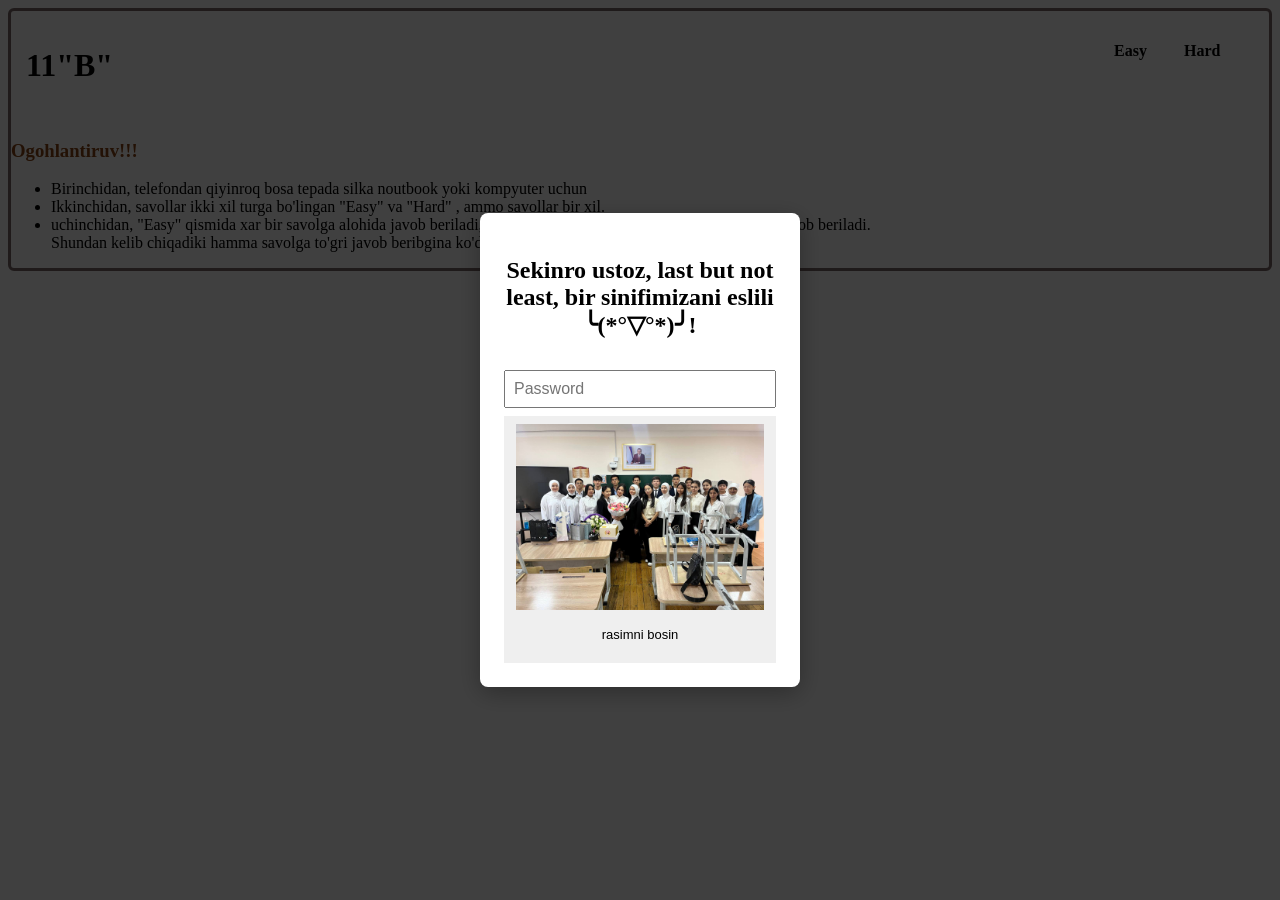
<file: index.html>
<!DOCTYPE html>
<html lang="en">
<head>
  <meta charset="UTF-8">
  <meta name="viewport" content="width=device-width, initial-scale=1.0">
  <title>step-4</title>
  <link rel="stylesheet" href="main.css">
  <style>
    #pw-overlay{position:fixed;inset:0;background:rgba(0,0,0,0.75);display:flex;align-items:center;justify-content:center;z-index:9999}
    #pw-box{background:#fff;padding:24px;border-radius:8px;max-width:320px;width:90%;box-shadow:0 6px 24px rgba(0,0,0,0.3);text-align:center}
    #pw-box input{width:100%;padding:8px;margin-top:12px;margin-bottom:8px;font-size:16px}
    #pw-box button{padding:8px 12px;font-size:16px}
  </style>
</head>
<body>
  <div id="pw-overlay" aria-hidden="false">
    <div id="pw-box" role="dialog" aria-modal="true" aria-labelledby="pw-title">
      <h2 id="pw-title">Sekinro ustoz, last but not least, bir sinifimizani eslili ╰(*°▽°*)╯!</h2>
      <form id="pw-form">
        <input id="pw-input" type="password" placeholder="Password"autocomplete="current-password" required />
        <div>
          <button class="clasmates" type="submit"><img src="photo_2025-09-30_08-03-42.jpg" alt="internetiz ishlamayapti"> <p class="mini">rasimni bosin</p></button>
        </div>
      </form>
    </div>
  </div>

  <script>
    (function(){
      const PASSWORD = 'A+'; 
      const overlay = document.getElementById('pw-overlay');
      const form = document.getElementById('pw-form');
      const input = document.getElementById('pw-input');
      form.addEventListener('submit', function(e){
        e.preventDefault();
        if(input.value === PASSWORD){
          overlay.style.display = 'none';
        } else {
          input.value = '';
          input.focus();
          alert('Incorrect password');
        }
      });

      document.addEventListener('focus', function(ev){
        if(overlay.style.display !== 'none' && !overlay.contains(ev.target)) ev.stopPropagation();
      }, true);
    })();
  </script>
  


    <div class="main-header">
      <div class="header">
        <h1 class="header-title">11"B"</h1>
        <ul class="header-list">
          <li class="header-list-items"><a class="header-list-items-link" href="Easy.html"><strong>Easy</strong></a></li>
          <li class="header-list-items"><a class="header-list-items-link" href="Hard.html"><strong>Hard</strong></a></li>
        </ul>
      </div>

         <Div>
          <h3 class="header-h3">Ogohlantiruv!!!</h3>
          <p class="text-link"></p>
          <ul>
            <li>Birinchidan, telefondan qiyinroq bosa tepada silka noutbook yoki kompyuter uchun</li>
            <li>Ikkinchidan, savollar ikki xil turga bo'lingan "Easy" va "Hard" , ammo savollar bir xil.</li>
            <li>uchinchidan, "Easy" qismida xar bir savolga alohida javob beriladi, "Hard" qismida esa barcha savollarga bittada javob beriladi. <br>
              Shundan kelib chiqadiki hamma savolga to'gri javob beribgina ko'd qo'lga kiritasiz.</li>
          </ul>
        </Div>
      </div>
  
</body>
</html>
</file>
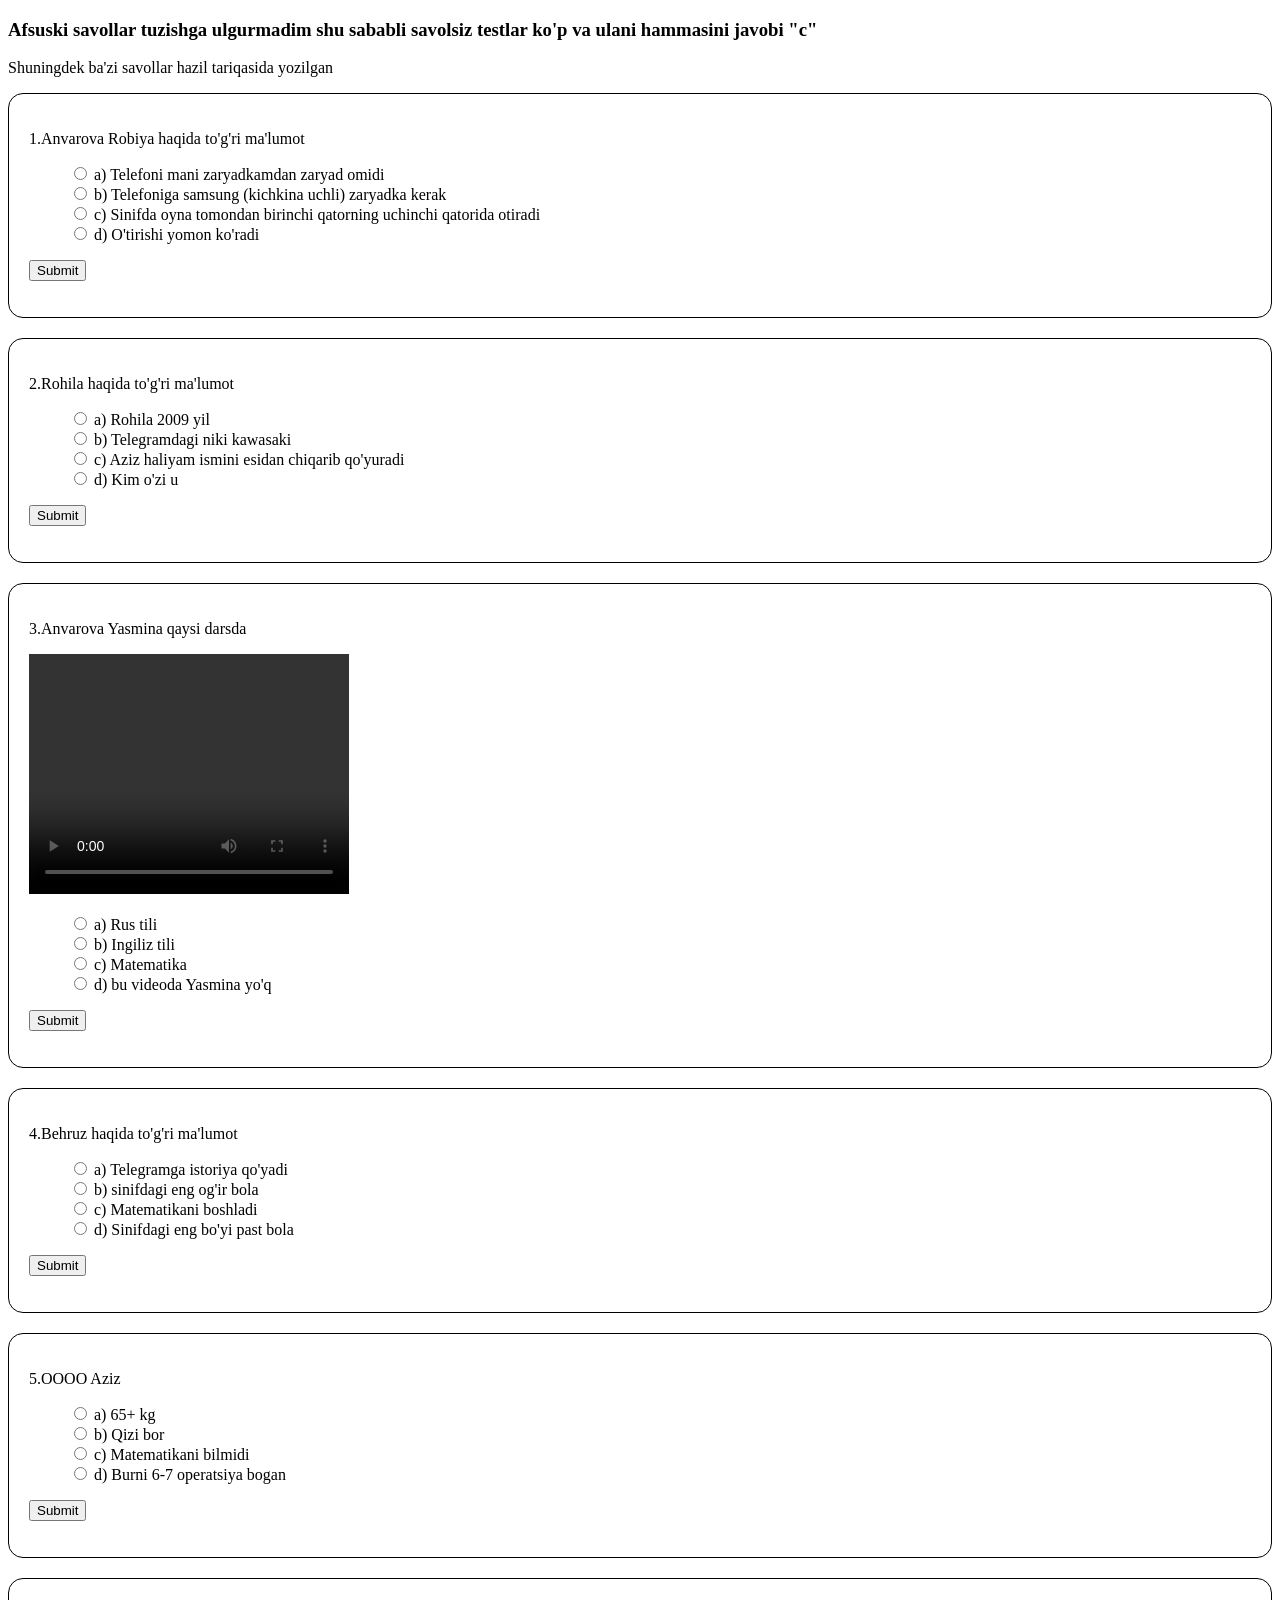
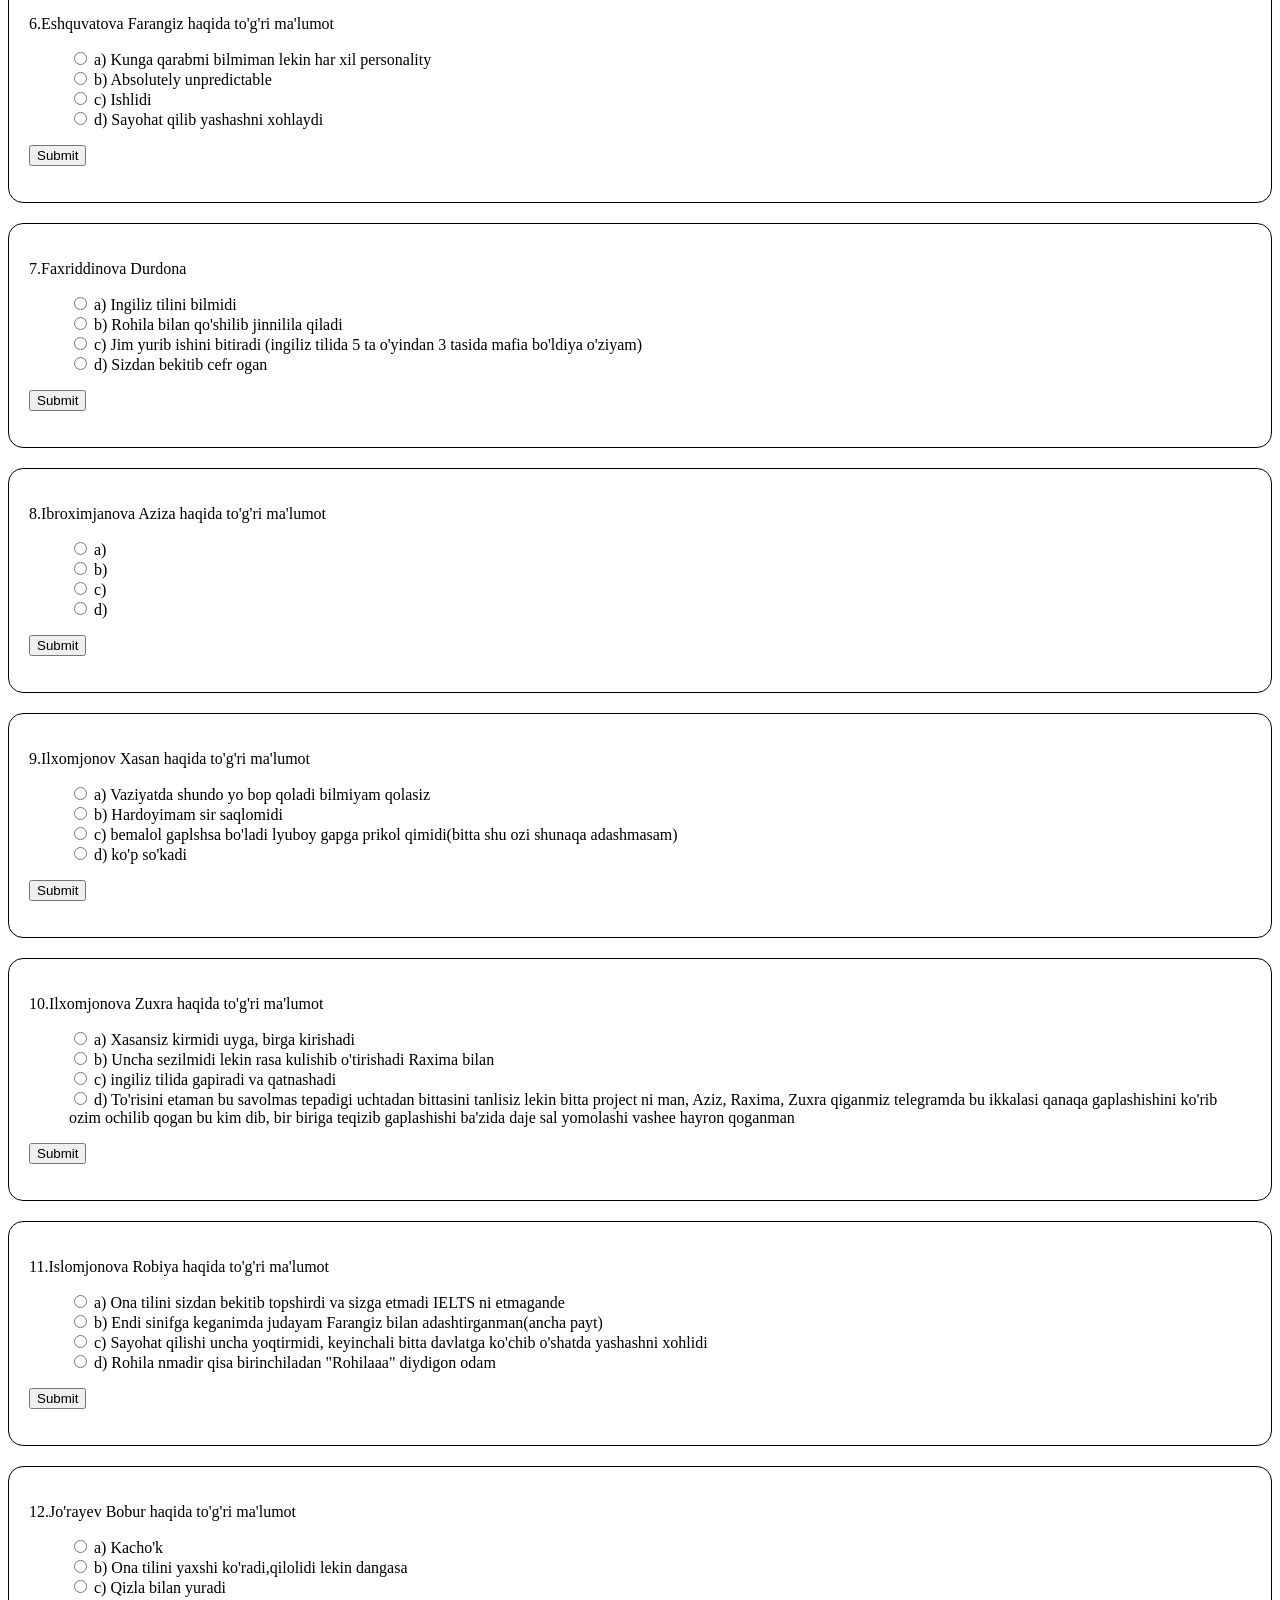
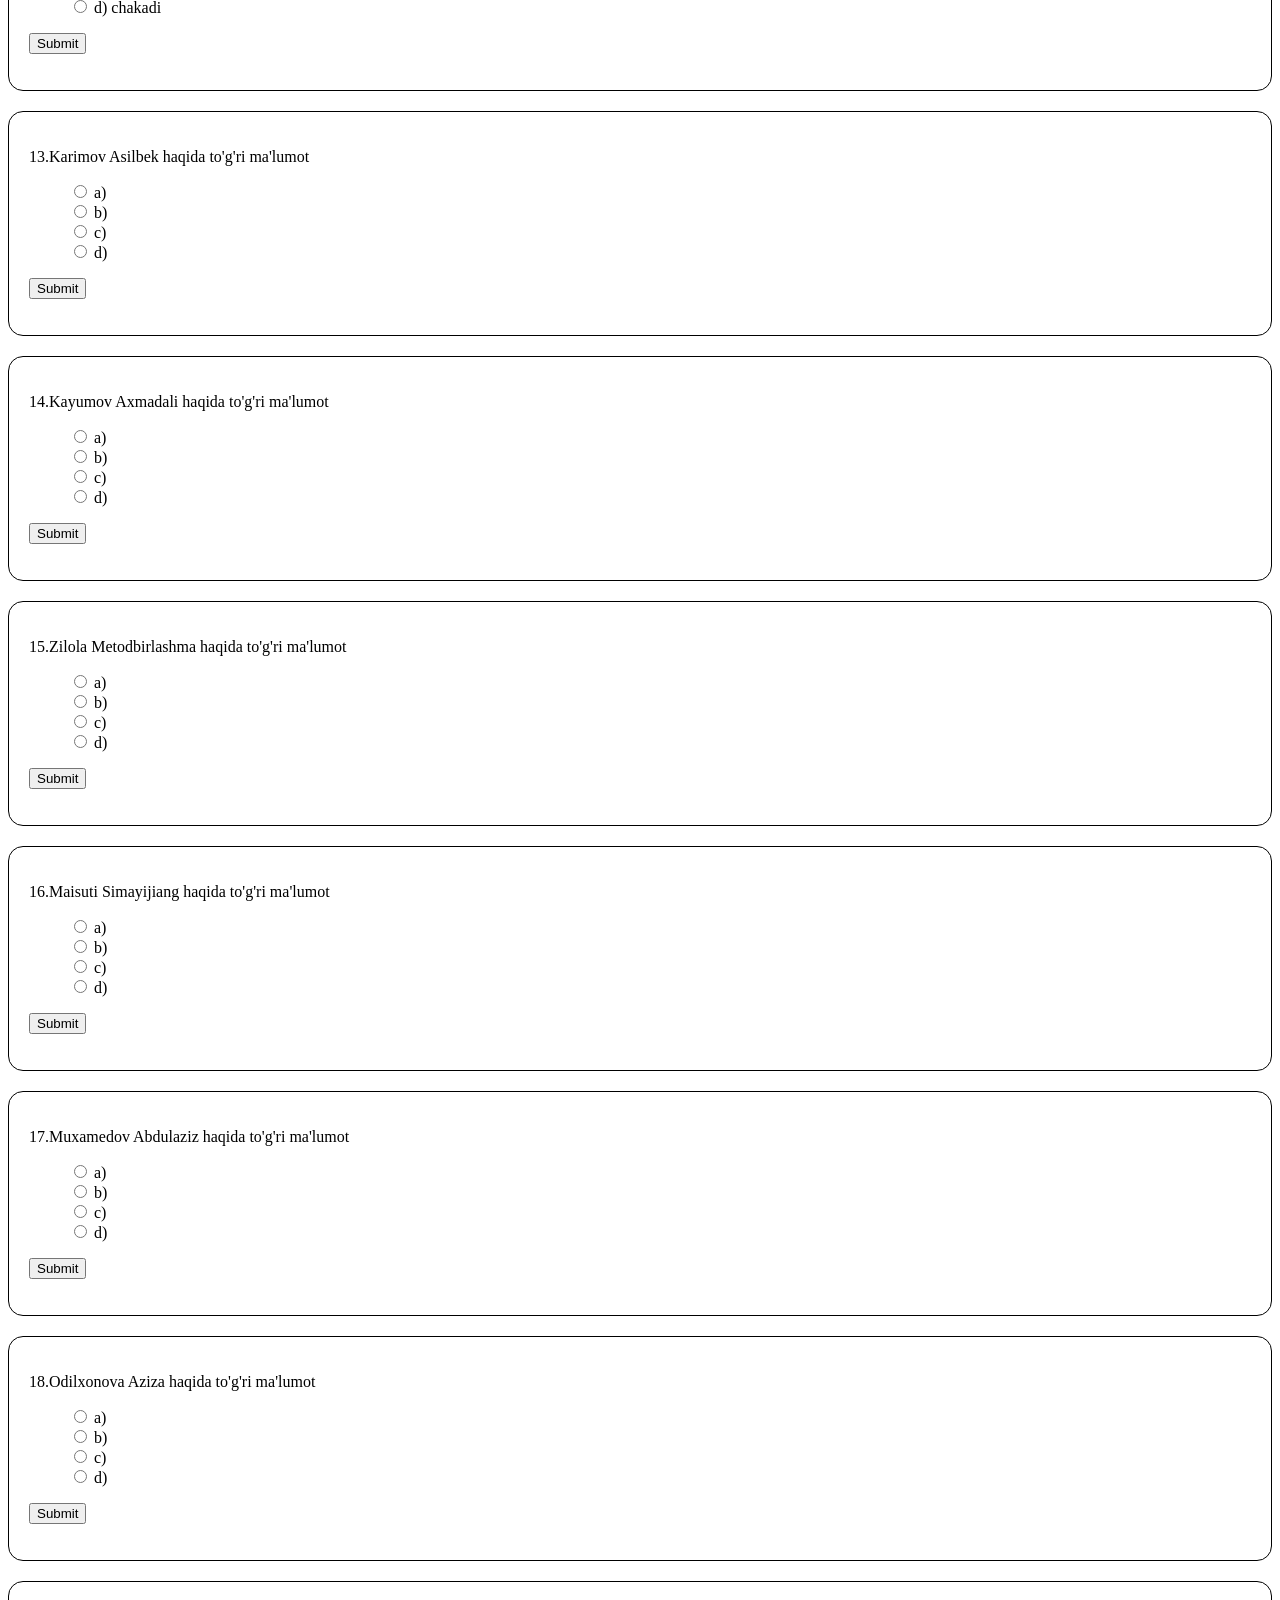
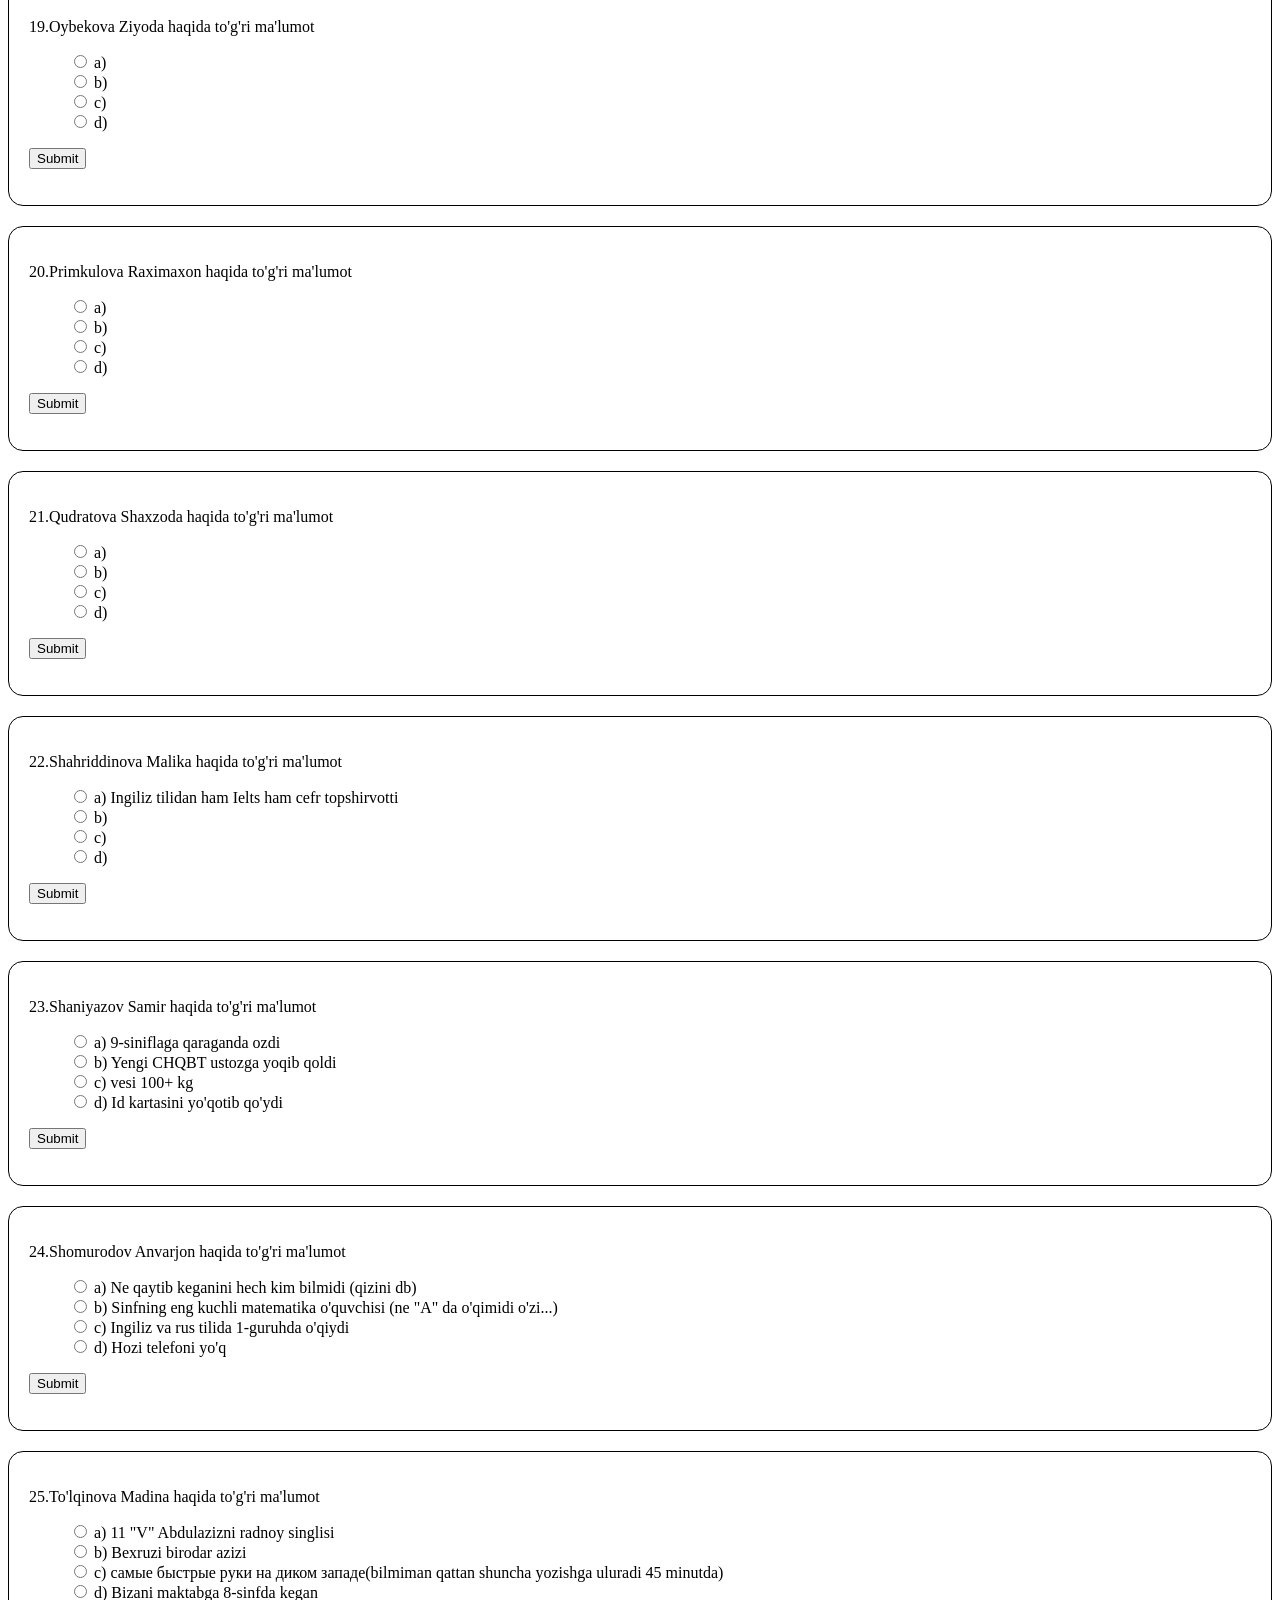
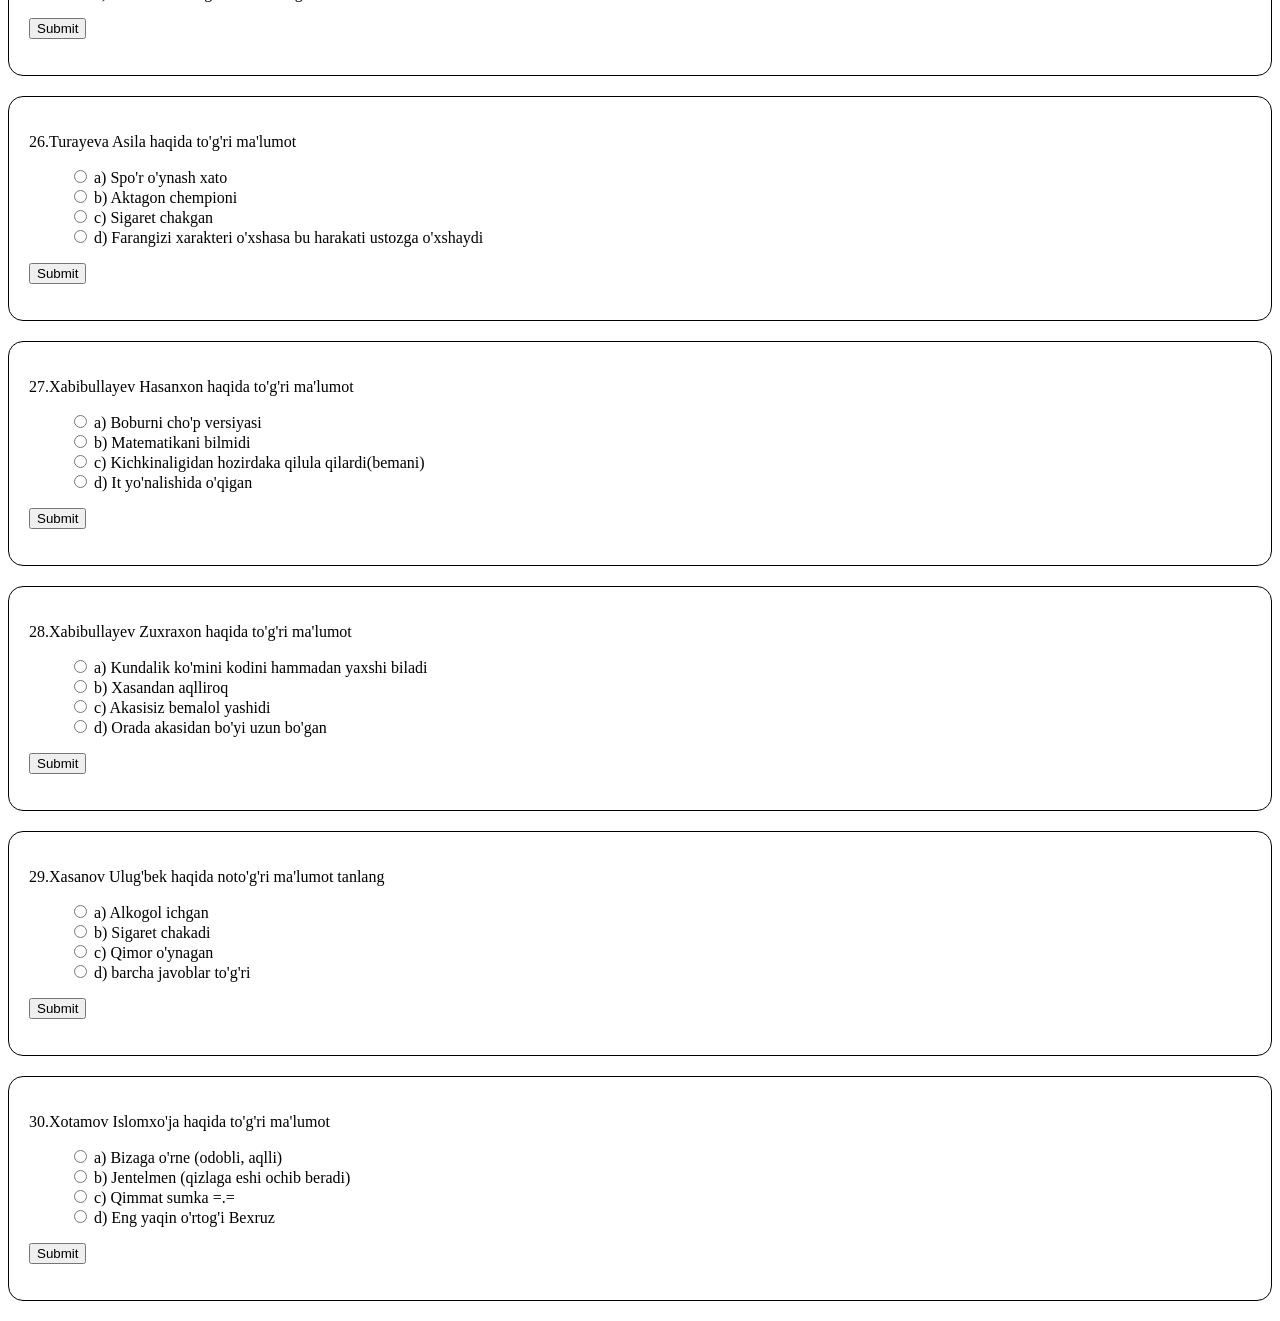
<file: Easy.html>
<!DOCTYPE html>
<html lang="en">
<head>
  <meta charset="UTF-8">
  <meta name="viewport" content="width=device-width, initial-scale=1.0">
  <title>Easy</title>
  <link rel="stylesheet" href="main.css">
</head>
<body>

  <h3>Afsuski savollar tuzishga ulgurmadim shu sababli savolsiz testlar ko'p va ulani hammasini javobi "c"</h3>
  <p>Shuningdek ba'zi savollar hazil tariqasida yozilgan</p>

<div class="question" data-correct="3">
  <p>1.Anvarova Robiya haqida to'g'ri ma'lumot</p>
  <ul class="list">
    <li class="style"><label><input type="radio" name="q" value="3"> a) Telefoni mani zaryadkamdan zaryad omidi</label></li>
    <li class="style"><label><input type="radio" name="q" value="4"> b) Telefoniga samsung (kichkina uchli) zaryadka kerak</label></li>
    <li class="style"><label><input type="radio" name="q" value="5"> c) Sinifda oyna tomondan birinchi qatorning uchinchi qatorida otiradi</label></li>
    <li class="style"><label><input type="radio" name="q" value="6"> d) O'tirishi yomon ko'radi</label></li>
  </ul>
  <button class="submit">Submit</button>
  <p class="result"></p>
</div>

<div class="question" data-correct="5">
  <p>2.Rohila haqida to'g'ri ma'lumot</p>
  <ul class="list">
    <li class="style"><label><input type="radio" name="q" value="3"> a) Rohila 2009 yil</label></li>
    <li class="style"><label><input type="radio" name="q" value="4"> b) Telegramdagi niki kawasaki</label></li>
    <li class="style"><label><input type="radio" name="q" value="5"> c) Aziz haliyam ismini esidan chiqarib qo'yuradi</label></li>
    <li class="style"><label><input type="radio" name="q" value="6"> d) Kim o'zi u</label></li>
  </ul>
  <button class="submit">Submit</button>
  <p class="result"></p>
</div>

<div class="question" data-correct="4">
  <p>3.Anvarova Yasmina qaysi darsda</p>
  <video width="320" height="240" controls>
    <source src="video_2026-03-03_20-11-43.mp4" type="video/mp4">
  </video>
  <ul class="list">
    <li class="style"><label><input type="radio" name="q" value="3"> a) Rus tili</label></li>
    <li class="style"><label><input type="radio" name="q" value="4"> b) Ingiliz tili</label></li>
    <li class="style"><label><input type="radio" name="q" value="5"> c) Matematika</label></li>
    <li class="style"><label><input type="radio" name="q" value="6"> d) bu videoda Yasmina yo'q</label></li>
  </ul>
  <button class="submit">Submit</button>
  <p class="result"></p>
</div>

<div class="question" data-correct="3">
  <p>4.Behruz haqida to'g'ri ma'lumot</p>
  <ul class="list">
    <li class="style"><label><input type="radio" name="q" value="3"> a) Telegramga istoriya qo'yadi</label></li>
    <li class="style"><label><input type="radio" name="q" value="4"> b) sinifdagi eng og'ir bola</label></li>
    <li class="style"><label><input type="radio" name="q" value="5"> c) Matematikani boshladi</label></li>
    <li class="style"><label><input type="radio" name="q" value="6"> d) Sinifdagi eng bo'yi past bola</label></li>
  </ul>
  <button class="submit">Submit</button>
  <p class="result"></p>
</div>

<div class="question" data-correct="6">
  <p>5.OOOO Aziz</p>
  <ul class="list">
    <li class="style"><label><input type="radio" name="q" value="3"> a) 65+ kg</label></li>
    <li class="style"><label><input type="radio" name="q" value="4"> b) Qizi bor</label></li>
    <li class="style"><label><input type="radio" name="q" value="5"> c) Matematikani bilmidi</label></li>
    <li class="style"><label><input type="radio" name="q" value="6"> d) Burni 6-7 operatsiya bogan</label></li>
  </ul>
  <button class="submit">Submit</button>
  <p class="result"></p>
</div>

<div class="question" data-correct="3,4,6">
  <p>6.Eshquvatova Farangiz haqida to'g'ri ma'lumot</p>
  <ul class="list">
    <li class="style"><label><input type="radio" name="q" value="3"> a) Kunga qarabmi bilmiman lekin har xil personality</label></li>
    <li class="style"><label><input type="radio" name="q" value="4"> b) Absolutely unpredictable</label></li>
    <li class="style"><label><input type="radio" name="q" value="5"> c) Ishlidi</label></li>
    <li class="style"><label><input type="radio" name="q" value="6"> d) Sayohat qilib yashashni xohlaydi</label></li>
  </ul>
  <button class="submit">Submit</button>
  <p class="result"></p>
</div>

<div class="question" data-correct="5">
  <p>7.Faxriddinova Durdona</p>
  <ul class="list">
    <li class="style"><label><input type="radio" name="q" value="3"> a) Ingiliz tilini bilmidi</label></li>
    <li class="style"><label><input type="radio" name="q" value="4"> b) Rohila bilan qo'shilib jinnilila qiladi</label></li>
    <li class="style"><label><input type="radio" name="q" value="5"> c) Jim yurib ishini bitiradi (ingiliz tilida 5 ta o'yindan 3 tasida mafia bo'ldiya o'ziyam)</label></li>
    <li class="style"><label><input type="radio" name="q" value="6"> d) Sizdan bekitib cefr ogan</label></li>
  </ul>
  <button class="submit">Submit</button>
  <p class="result"></p>
</div>

<div class="question" data-correct="5">
  <p>8.Ibroximjanova Aziza haqida to'g'ri ma'lumot</p>
  <ul class="list">
    <li class="style"><label><input type="radio" name="q" value="3"> a) </label></li>
    <li class="style"><label><input type="radio" name="q" value="4"> b) </label></li>
    <li class="style"><label><input type="radio" name="q" value="5"> c) </label></li>
    <li class="style"><label><input type="radio" name="q" value="6"> d) </label></li>
  </ul>
  <button class="submit">Submit</button>
  <p class="result"></p>
</div>

<div class="question" data-correct="3,5">
  <p>9.Ilxomjonov Xasan haqida to'g'ri ma'lumot</p>
  <ul class="list">
    <li class="style"><label><input type="radio" name="q" value="3"> a) Vaziyatda shundo yo bop qoladi bilmiyam qolasiz</label></li>
    <li class="style"><label><input type="radio" name="q" value="4"> b) Hardoyimam sir saqlomidi</label></li>
    <li class="style"><label><input type="radio" name="q" value="5"> c) bemalol gaplshsa bo'ladi lyuboy gapga prikol qimidi(bitta shu ozi shunaqa adashmasam)</label></li>
    <li class="style"><label><input type="radio" name="q" value="6"> d) ko'p so'kadi</label></li>
  </ul>
  <button class="submit">Submit</button>
  <p class="result"></p>
</div>

<div class="question" data-correct="4">
  <p>10.Ilxomjonova Zuxra haqida to'g'ri ma'lumot</p>
  <ul class="list">
    <li class="style"><label><input type="radio" name="q" value="3"> a) Xasansiz kirmidi uyga, birga kirishadi</label></li>
    <li class="style"><label><input type="radio" name="q" value="4"> b) Uncha sezilmidi lekin rasa kulishib o'tirishadi Raxima bilan</label></li>
    <li class="style"><label><input type="radio" name="q" value="5"> c) ingiliz tilida gapiradi va qatnashadi</label></li>
    <li class="style"><label><input type="radio" name="q" value="6"> d) To'risini etaman bu savolmas tepadigi uchtadan bittasini tanlisiz lekin bitta project ni man, Aziz, Raxima, Zuxra qiganmiz telegramda bu ikkalasi qanaqa gaplashishini ko'rib ozim ochilib qogan bu kim dib, bir biriga teqizib gaplashishi ba'zida daje sal yomolashi vashee hayron qoganman</label></li>
  </ul>
  <button class="submit">Submit</button>
  <p class="result"></p>
</div>

<div class="question" data-correct="4,6">
  <p>11.Islomjonova Robiya haqida to'g'ri ma'lumot</p>
  <ul class="list">
    <li class="style"><label><input type="radio" name="q" value="3"> a) Ona tilini sizdan bekitib topshirdi va sizga etmadi IELTS ni etmagande</label></li>
    <li class="style"><label><input type="radio" name="q" value="4"> b) Endi sinifga keganimda judayam Farangiz bilan adashtirganman(ancha payt)</label></li>
    <li class="style"><label><input type="radio" name="q" value="5"> c) Sayohat qilishi uncha yoqtirmidi, keyinchali bitta davlatga ko'chib o'shatda yashashni xohlidi</label></li>
    <li class="style"><label><input type="radio" name="q" value="6"> d) Rohila nmadir qisa birinchiladan "Rohilaaa" diydigon odam</label></li>
  </ul>
  <button class="submit">Submit</button>
  <p class="result"></p>
</div>

<div class="question" data-correct="3">
  <p>12.Jo'rayev Bobur haqida to'g'ri ma'lumot</p>
  <ul class="list">
    <li class="style"><label><input type="radio" name="q" value="3"> a) Kacho'k</label></li>
    <li class="style"><label><input type="radio" name="q" value="4"> b) Ona tilini yaxshi ko'radi,qilolidi lekin dangasa</label></li>
    <li class="style"><label><input type="radio" name="q" value="5"> c) Qizla bilan yuradi</label></li>
    <li class="style"><label><input type="radio" name="q" value="6"> d) chakadi</label></li>
  </ul>
  <button class="submit">Submit</button>
  <p class="result"></p>
</div>

<div class="question" data-correct="5">
  <p>13.Karimov Asilbek haqida to'g'ri ma'lumot</p>
  <ul class="list">
    <li class="style"><label><input type="radio" name="q" value="3"> a) </label></li>
    <li class="style"><label><input type="radio" name="q" value="4"> b) </label></li>
    <li class="style"><label><input type="radio" name="q" value="5"> c) </label></li>
    <li class="style"><label><input type="radio" name="q" value="6"> d) </label></li>
  </ul>
  <button class="submit">Submit</button>
  <p class="result"></p>
</div>

<div class="question" data-correct="5">
  <p>14.Kayumov Axmadali haqida to'g'ri ma'lumot</p>
  <ul class="list">
    <li class="style"><label><input type="radio" name="q" value="3"> a) </label></li>
    <li class="style"><label><input type="radio" name="q" value="4"> b) </label></li>
    <li class="style"><label><input type="radio" name="q" value="5"> c) </label></li>
    <li class="style"><label><input type="radio" name="q" value="6"> d) </label></li>
  </ul>
  <button class="submit">Submit</button>
  <p class="result"></p>
</div>

<div class="question" data-correct="5">
  <p>15.Zilola Metodbirlashma haqida to'g'ri ma'lumot</p>
  <ul class="list">
    <li class="style"><label><input type="radio" name="q" value="3"> a) </label></li>
    <li class="style"><label><input type="radio" name="q" value="4"> b) </label></li>
    <li class="style"><label><input type="radio" name="q" value="5"> c) </label></li>
    <li class="style"><label><input type="radio" name="q" value="6"> d) </label></li>
  </ul>
  <button class="submit">Submit</button>
  <p class="result"></p>
</div>

<div class="question" data-correct="5">
  <p>16.Maisuti Simayijiang haqida to'g'ri ma'lumot</p>
  <ul class="list">
    <li class="style"><label><input type="radio" name="q" value="3"> a) </label></li>
    <li class="style"><label><input type="radio" name="q" value="4"> b) </label></li>
    <li class="style"><label><input type="radio" name="q" value="5"> c) </label></li>
    <li class="style"><label><input type="radio" name="q" value="6"> d) </label></li>
  </ul>
  <button class="submit">Submit</button>
  <p class="result"></p>
</div>

<div class="question" data-correct="5">
  <p>17.Muxamedov Abdulaziz haqida to'g'ri ma'lumot</p>
  <ul class="list">
    <li class="style"><label><input type="radio" name="q" value="3"> a) </label></li>
    <li class="style"><label><input type="radio" name="q" value="4"> b) </label></li>
    <li class="style"><label><input type="radio" name="q" value="5"> c) </label></li>
    <li class="style"><label><input type="radio" name="q" value="6"> d) </label></li>
  </ul>
  <button class="submit">Submit</button>
  <p class="result"></p>
</div>

<div class="question" data-correct="5">
  <p>18.Odilxonova Aziza haqida to'g'ri ma'lumot</p>
  <ul class="list">
    <li class="style"><label><input type="radio" name="q" value="3"> a) </label></li>
    <li class="style"><label><input type="radio" name="q" value="4"> b) </label></li>
    <li class="style"><label><input type="radio" name="q" value="5"> c) </label></li>
    <li class="style"><label><input type="radio" name="q" value="6"> d) </label></li>
  </ul>
  <button class="submit">Submit</button>
  <p class="result"></p>
</div>

<div class="question" data-correct="7">
  <p>19.Oybekova Ziyoda haqida to'g'ri ma'lumot</p>
  <ul class="list">
    <li class="style"><label><input type="radio" name="q" value="3"> a) </label></li>
    <li class="style"><label><input type="radio" name="q" value="4"> b) </label></li>
    <li class="style"><label><input type="radio" name="q" value="5"> c) </label></li>
    <li class="style"><label><input type="radio" name="q" value="6"> d) </label></li>
  </ul>
  <button class="submit">Submit</button>
  <p class="result"></p>
</div>

<div class="question" data-correct="5">
  <p>20.Primkulova Raximaxon haqida to'g'ri ma'lumot</p>
  <ul class="list">
    <li class="style"><label><input type="radio" name="q" value="3"> a) </label></li>
    <li class="style"><label><input type="radio" name="q" value="4"> b) </label></li>
    <li class="style"><label><input type="radio" name="q" value="5"> c) </label></li>
    <li class="style"><label><input type="radio" name="q" value="6"> d) </label></li>
  </ul>
  <button class="submit">Submit</button>
  <p class="result"></p>
</div>

<div class="question" data-correct="5">
  <p>21.Qudratova Shaxzoda haqida to'g'ri ma'lumot</p>
  <ul class="list">
    <li class="style"><label><input type="radio" name="q" value="3"> a) </label></li>
    <li class="style"><label><input type="radio" name="q" value="4"> b) </label></li>
    <li class="style"><label><input type="radio" name="q" value="5"> c) </label></li>
    <li class="style"><label><input type="radio" name="q" value="6"> d) </label></li>
  </ul>
  <button class="submit">Submit</button>
  <p class="result"></p>
</div>

<div class="question" data-correct="6">
  <p>22.Shahriddinova Malika haqida to'g'ri ma'lumot</p>
  <ul class="list">
    <li class="style"><label><input type="radio" name="q" value="3"> a) Ingiliz tilidan ham Ielts ham cefr topshirvotti</label></li>
    <li class="style"><label><input type="radio" name="q" value="4"> b) </label></li>
    <li class="style"><label><input type="radio" name="q" value="5"> c) </label></li>
    <li class="style"><label><input type="radio" name="q" value="6"> d) </label></li>
  </ul>
  <button class="submit">Submit</button>
  <p class="result"></p>
</div>

<div class="question" data-correct="5">
  <p>23.Shaniyazov Samir haqida to'g'ri ma'lumot</p>
  <ul class="list">
    <li class="style"><label><input type="radio" name="q" value="3"> a) 9-siniflaga qaraganda ozdi</label></li>
    <li class="style"><label><input type="radio" name="q" value="4"> b) Yengi CHQBT ustozga yoqib qoldi</label></li>
    <li class="style"><label><input type="radio" name="q" value="5"> c) vesi 100+ kg</label></li>
    <li class="style"><label><input type="radio" name="q" value="6"> d) Id kartasini yo'qotib qo'ydi</label></li>
  </ul>
  <button class="submit">Submit</button>
  <p class="result"></p>
</div>

<div class="question" data-correct="4">
  <p>24.Shomurodov Anvarjon haqida to'g'ri ma'lumot</p>
  <ul class="list">
    <li class="style"><label><input type="radio" name="q" value="3"> a) Ne qaytib keganini hech kim bilmidi (qizini db)</label></li>
    <li class="style"><label><input type="radio" name="q" value="4"> b) Sinfning eng kuchli matematika o'quvchisi (ne "A" da o'qimidi o'zi...)</label></li>
    <li class="style"><label><input type="radio" name="q" value="5"> c) Ingiliz va rus tilida 1-guruhda o'qiydi</label></li>
    <li class="style"><label><input type="radio" name="q" value="6"> d) Hozi telefoni yo'q</label></li>
  </ul>
  <button class="submit">Submit</button>
  <p class="result"></p>
</div>

<div class="question" data-correct="5">
  <p>25.To'lqinova Madina haqida to'g'ri ma'lumot</p>
  <ul class="list">
    <li class="style"><label><input type="radio" name="q" value="3"> a) 11 "V" Abdulazizni radnoy singlisi</label></li>
    <li class="style"><label><input type="radio" name="q" value="4"> b) Bexruzi birodar azizi</label></li>
    <li class="style"><label><input type="radio" name="q" value="5"> c) самые быстрые руки на диком западе(bilmiman qattan shuncha yozishga uluradi 45 minutda)</label></li>
    <li class="style"><label><input type="radio" name="q" value="6"> d) Bizani maktabga 8-sinfda kegan</label></li>
  </ul>
  <button class="submit">Submit</button>
  <p class="result"></p>
</div>

<div class="question" data-correct="3,6">
  <p>26.Turayeva Asila haqida to'g'ri ma'lumot</p>
  <ul class="list">
    <li class="style"><label><input type="radio" name="q" value="3"> a) Spo'r o'ynash xato</label></li>
    <li class="style"><label><input type="radio" name="q" value="4"> b) Aktagon chempioni</label></li>
    <li class="style"><label><input type="radio" name="q" value="5"> c) Sigaret chakgan</label></li>
    <li class="style"><label><input type="radio" name="q" value="6"> d) Farangizi xarakteri o'xshasa bu harakati ustozga o'xshaydi</label></li>
  </ul>
  <button class="submit">Submit</button>
  <p class="result"></p>
</div>

<div class="question" data-correct="3,6">
  <p>27.Xabibullayev Hasanxon haqida to'g'ri ma'lumot</p>
  <ul class="list">
    <li class="style"><label><input type="radio" name="q" value="3"> a) Boburni cho'p versiyasi</label></li>
    <li class="style"><label><input type="radio" name="q" value="4"> b) Matematikani bilmidi</label></li>
    <li class="style"><label><input type="radio" name="q" value="5"> c) Kichkinaligidan hozirdaka qilula qilardi(bemani)</label></li>
    <li class="style"><label><input type="radio" name="q" value="6"> d) It yo'nalishida o'qigan</label></li>
  </ul>
  <button class="submit">Submit</button>
  <p class="result"></p>
</div>

<div class="question" data-correct="4,6">
  <p>28.Xabibullayev Zuxraxon haqida to'g'ri ma'lumot</p>
  <ul class="list">
    <li class="style"><label><input type="radio" name="q" value="3"> a) Kundalik ko'mini kodini hammadan yaxshi biladi</label></li>
    <li class="style"><label><input type="radio" name="q" value="4"> b) Xasandan aqlliroq</label></li>
    <li class="style"><label><input type="radio" name="q" value="5"> c) Akasisiz bemalol yashidi</label></li>
    <li class="style"><label><input type="radio" name="q" value="6"> d) Orada akasidan bo'yi uzun bo'gan</label></li>
  </ul>
  <button class="submit">Submit</button>
  <p class="result"></p>
</div>

<div class="question" data-correct="4,3,6,5">
  <p>29.Xasanov Ulug'bek haqida noto'g'ri ma'lumot tanlang</p>
  <ul class="list">
    <li class="style"><label><input type="radio" name="q" value="3"> a) Alkogol ichgan</label></li>
    <li class="style"><label><input type="radio" name="q" value="4"> b) Sigaret chakadi</label></li>
    <li class="style"><label><input type="radio" name="q" value="5"> c) Qimor o'ynagan</label></li>
    <li class="style"><label><input type="radio" name="q" value="6"> d) barcha javoblar to'g'ri</label></li>
  </ul>
  <button class="submit">Submit</button>
  <p class="result"></p>
</div>

<div class="question" data-correct="5">
  <p>30.Xotamov Islomxo'ja haqida to'g'ri ma'lumot</p>
  <ul class="list">
    <li class="style"><label><input type="radio" name="q" value="3"> a) Bizaga o'rne (odobli, aqlli)</label></li>
    <li class="style"><label><input type="radio" name="q" value="4"> b) Jentelmen (qizlaga eshi ochib beradi)</label></li>
    <li class="style"><label><input type="radio" name="q" value="5"> c) Qimmat sumka =.=</label></li>
    <li class="style"><label><input type="radio" name="q" value="6"> d) Eng yaqin o'rtog'i Bexruz</label></li>
  </ul>
  <button class="submit">Submit</button>
  <p class="result"></p>
</div>


<script>
const questions = document.querySelectorAll('.question');
questions.forEach((q, idx) => {
  const radios = q.querySelectorAll('input[type="radio"]');
  radios.forEach(r => r.name = `q${idx + 1}`);
});

let totalMistakes = 0;

document.body.addEventListener('click', e => {
  if (!e.target.matches('.submit')) return;
  const q = e.target.closest('.question');
  const correct = q.dataset.correct.split(/\s*,\s*/);
  const sel = q.querySelector('input[type="radio"]:checked');
  const res = q.querySelector('.result');

  if (!sel) {
    res.textContent = 'Tanlasenchi bittasini.';
    return;
  }

  if (correct.includes(sel.value)) {
    res.textContent = 'To\'g\'ri!';
  } else {
    totalMistakes += 1;
    res.textContent =
      `Noto'ri -_-. Umumiy xatolar: ${totalMistakes}`;
  }

  checkCompletion();
});

function checkCompletion() {
  const questions = document.querySelectorAll('.question');
  const allAnswered = Array.from(questions).every(q =>
    q.querySelector('input[type="radio"]:checked')
  );
  if (allAnswered && totalMistakes < 30) {
    if (!document.querySelector('.final-result')) {
      const p = document.createElement('p');
      p.className = 'final-result';
      p.textContent =
        "🎉 Barcha savollarga javob berdingiz va xatolaringiz 30 tadan kam! Tabriklaymiz! Yakuniy ko'd --- The united classmates of high school ";
      document.body.appendChild(p);
    }
  }
}
</script>
</body>
</html>
</file>
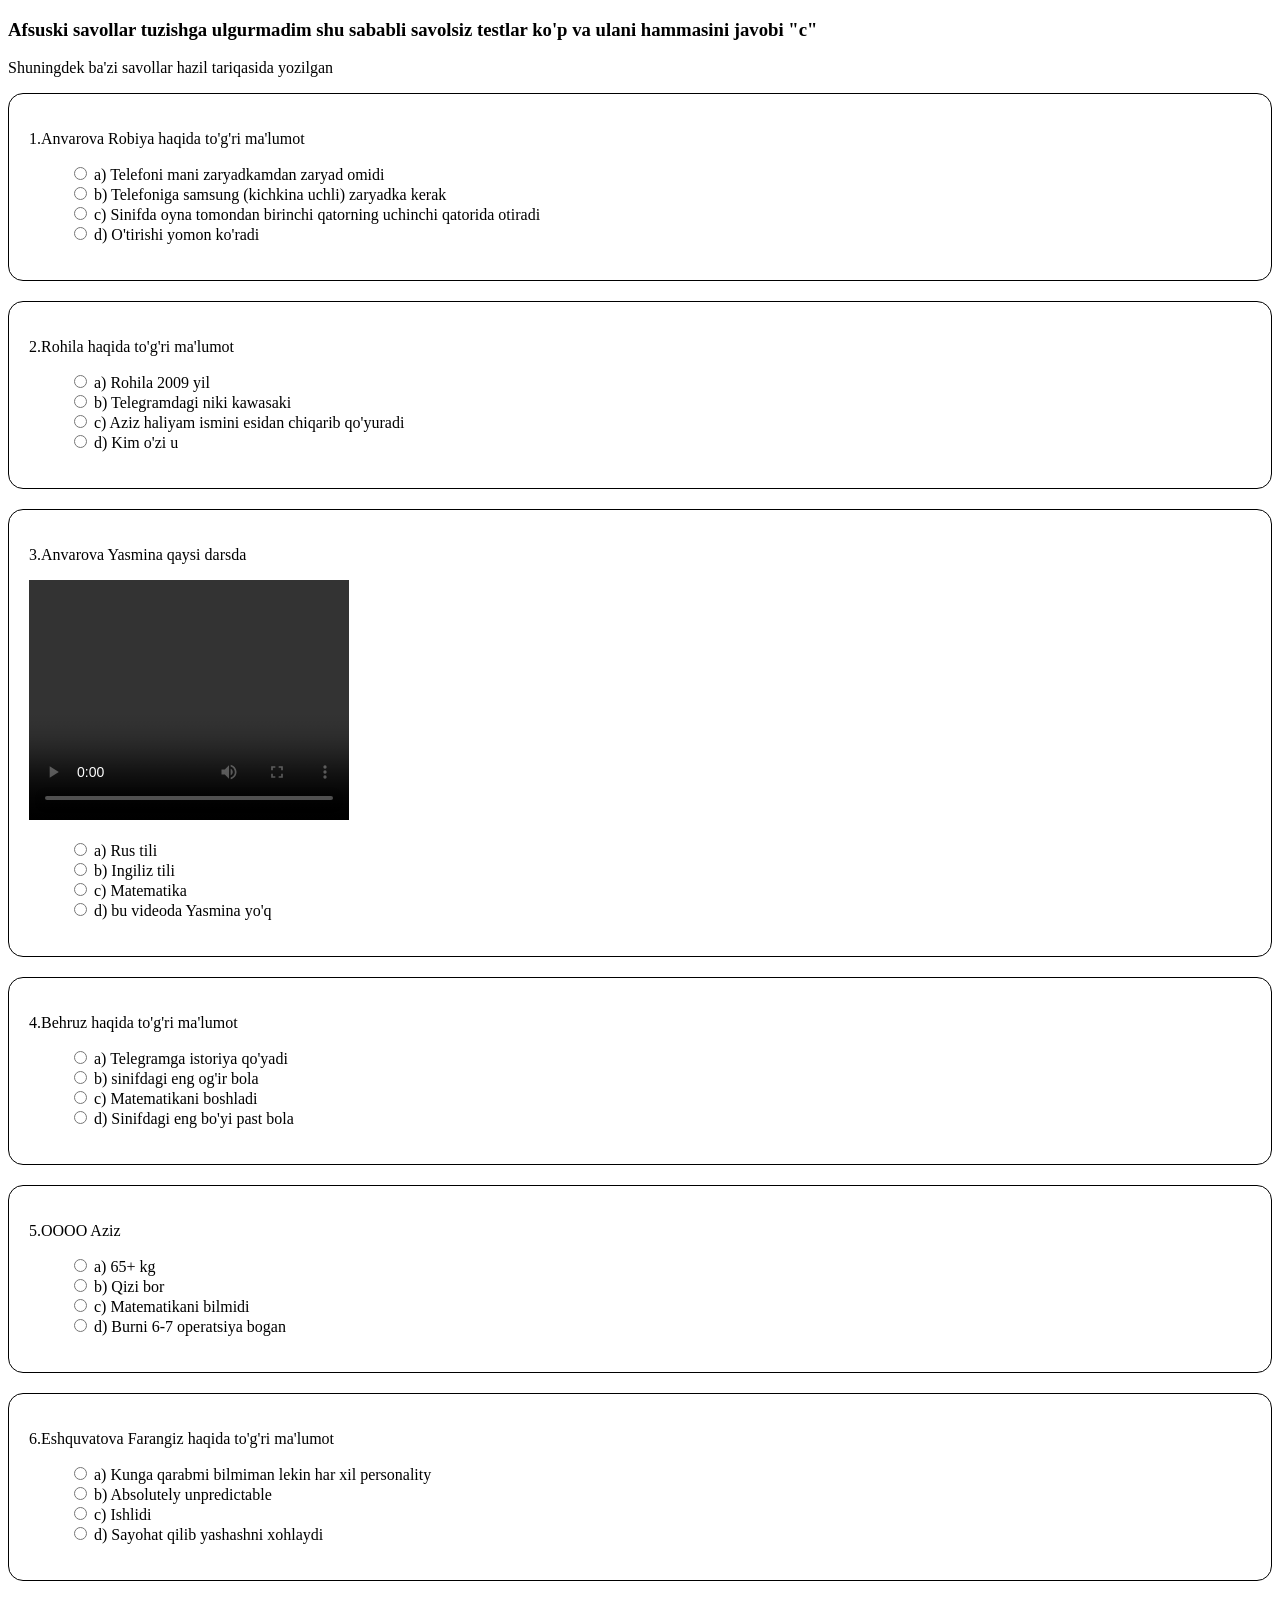
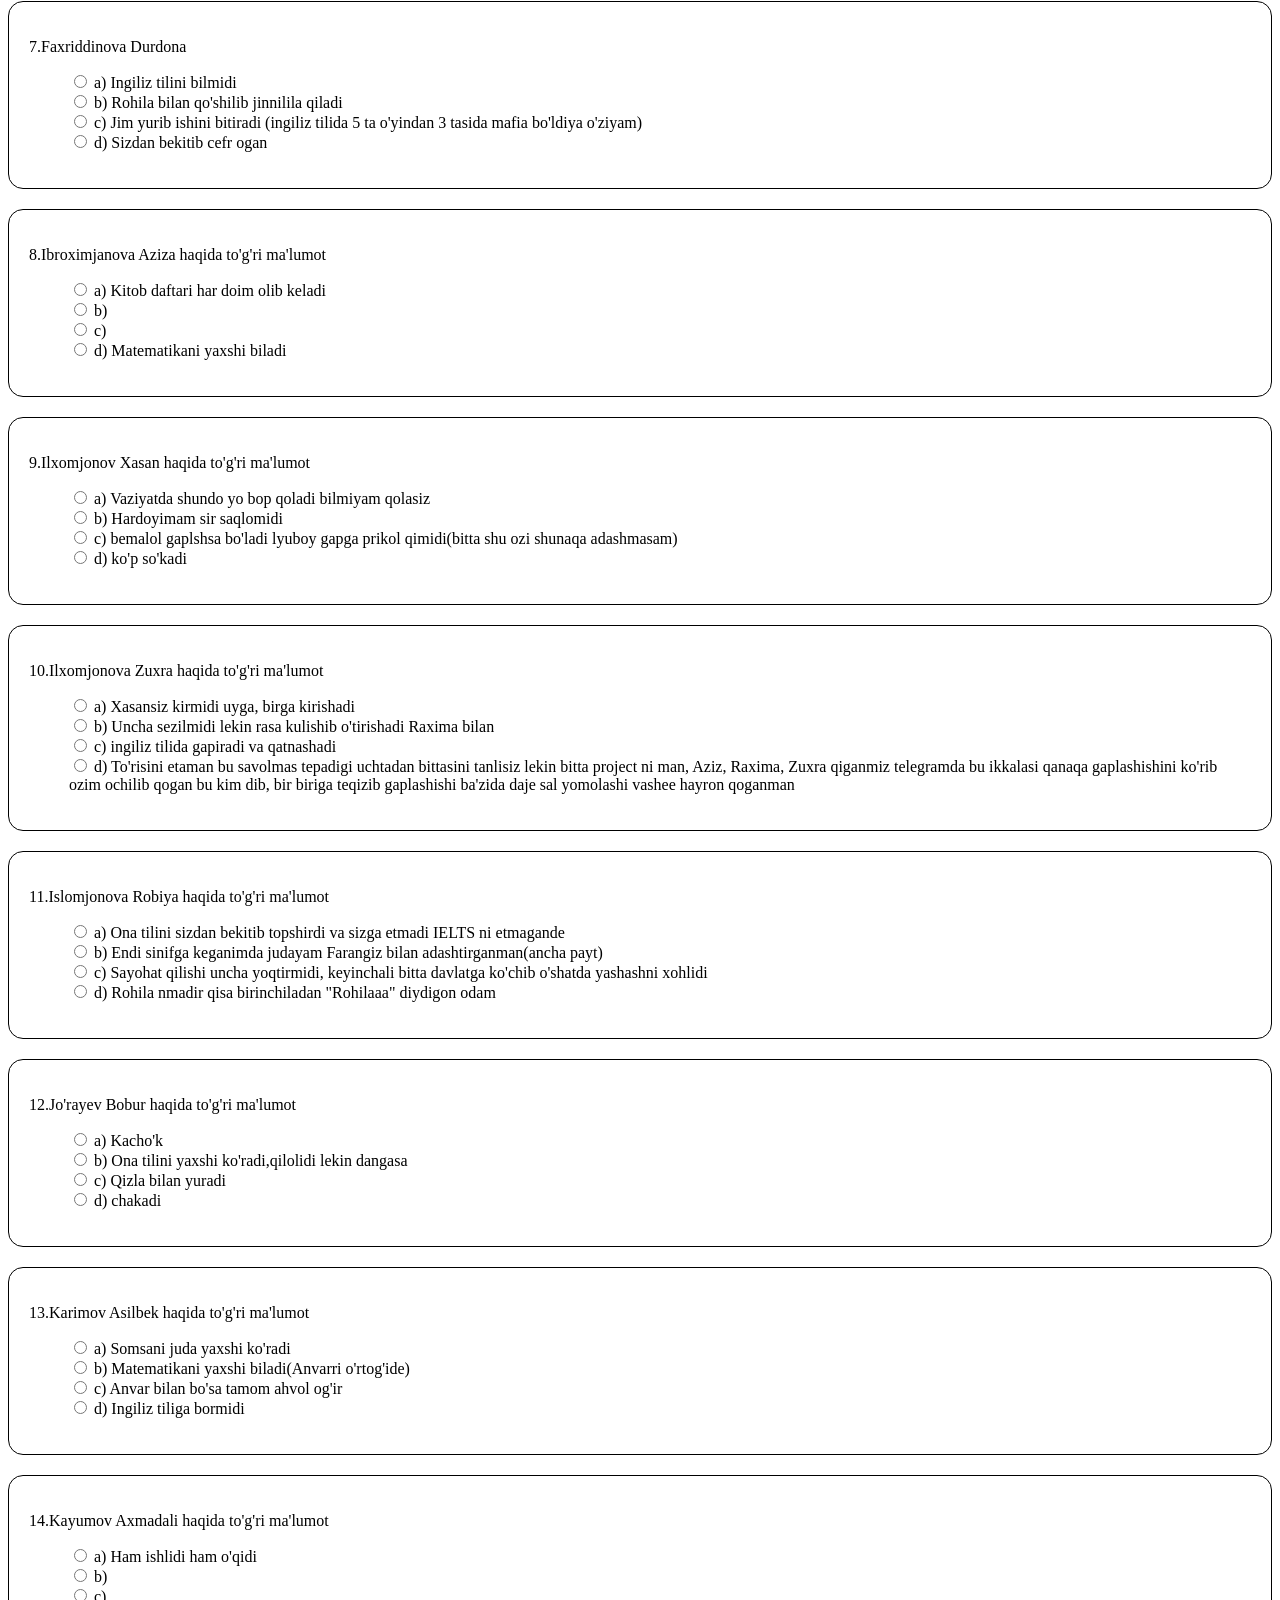
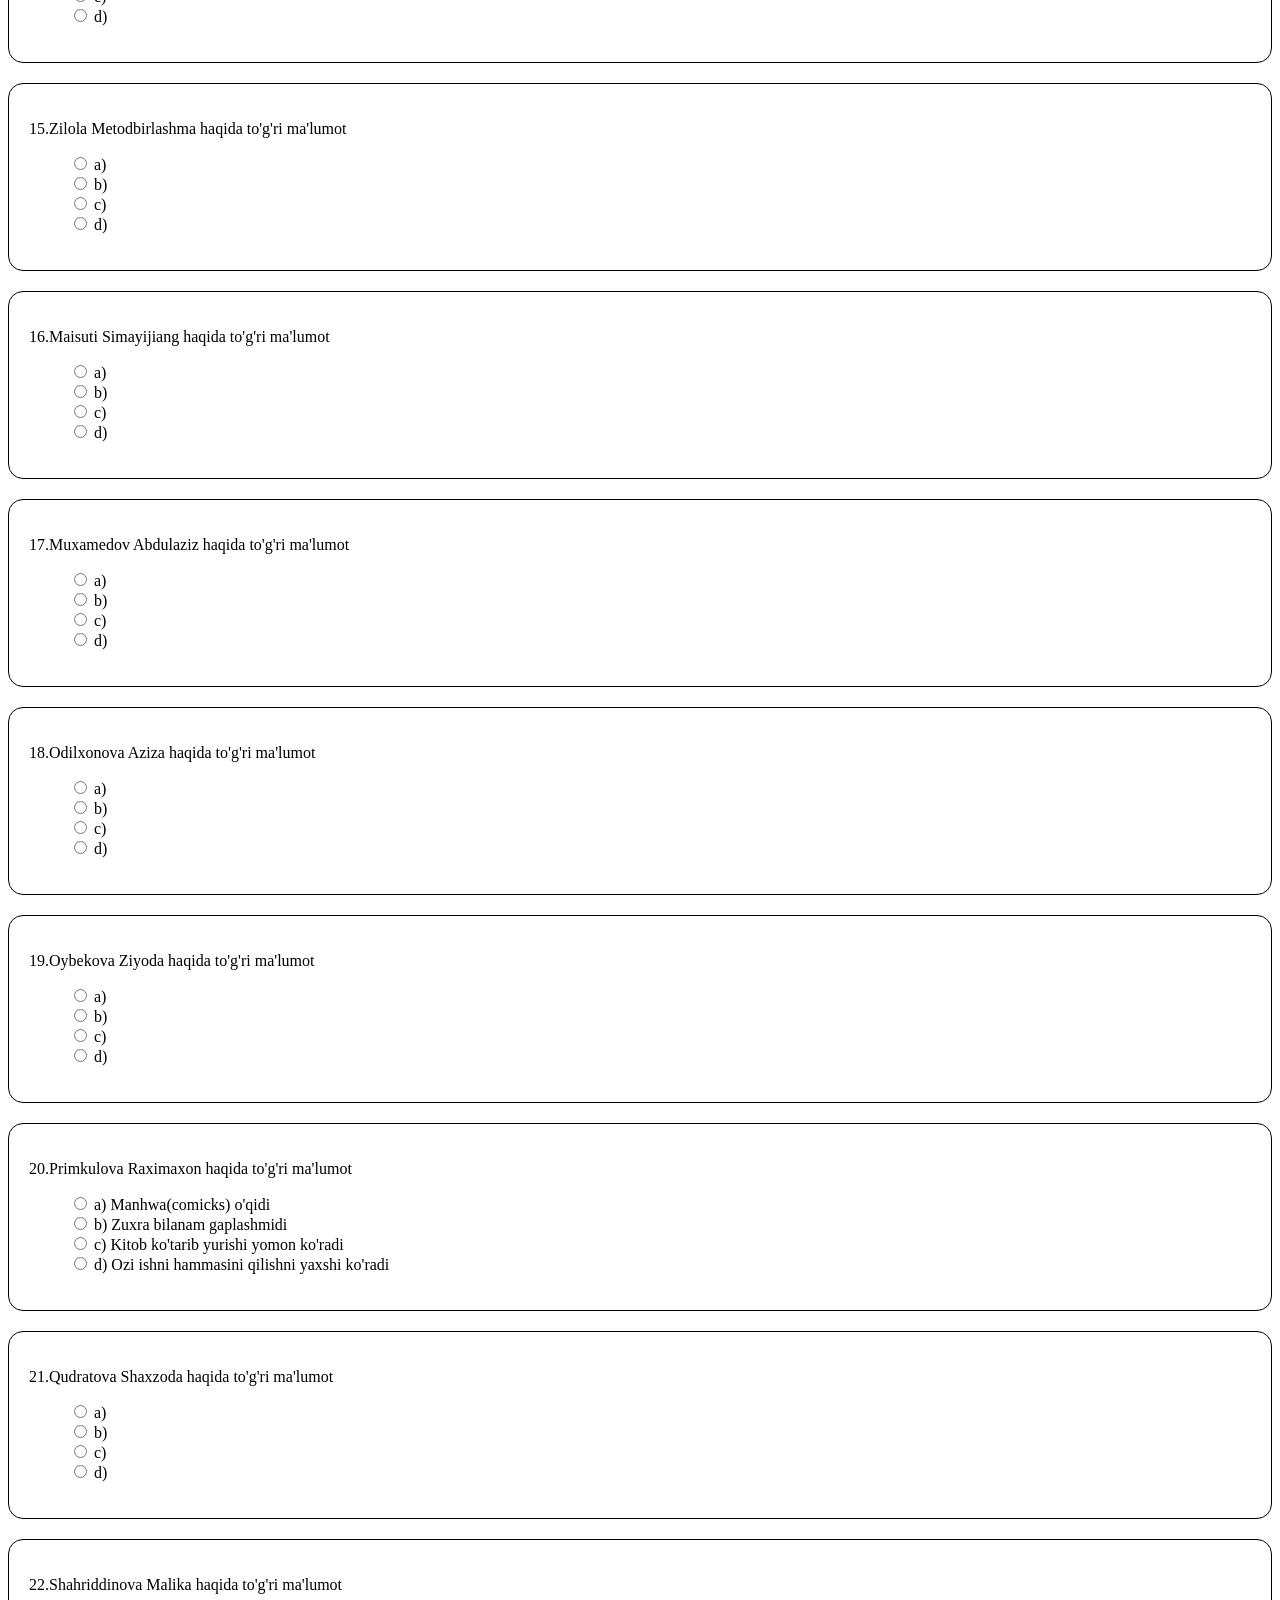
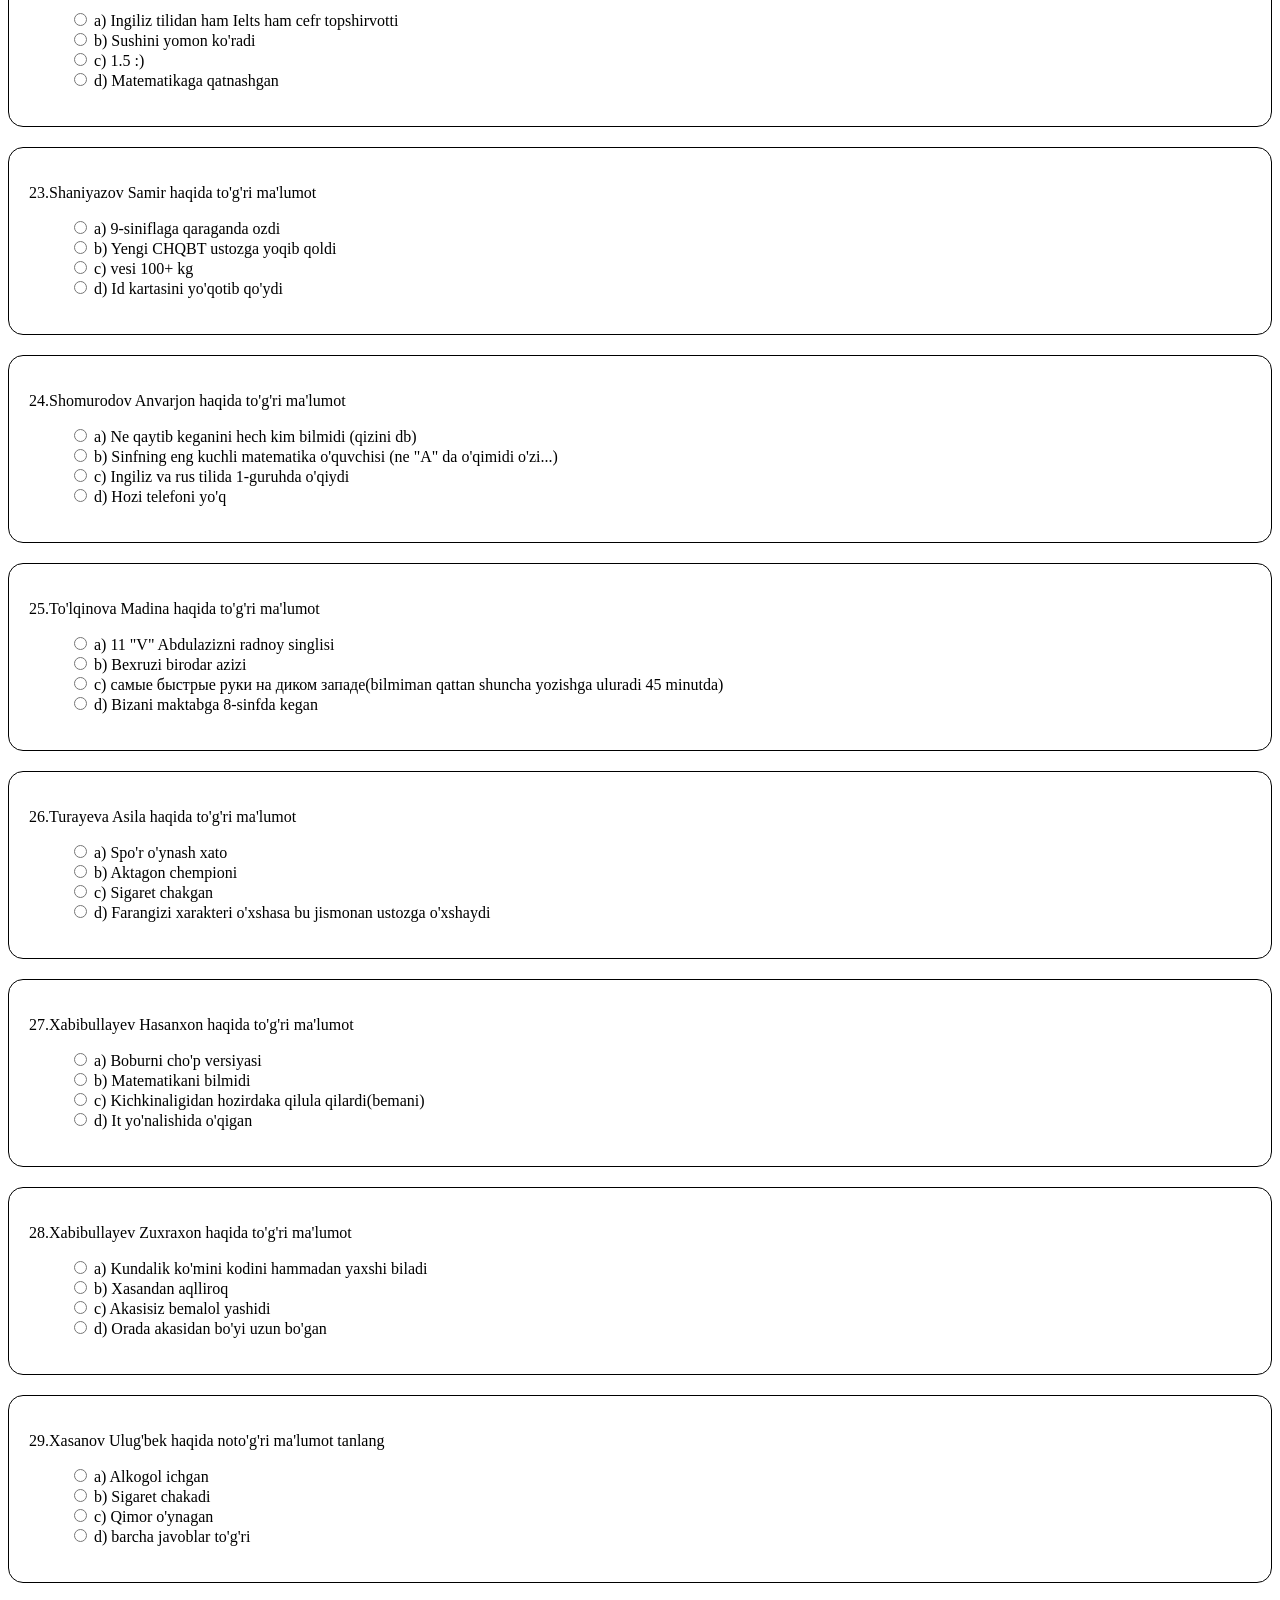
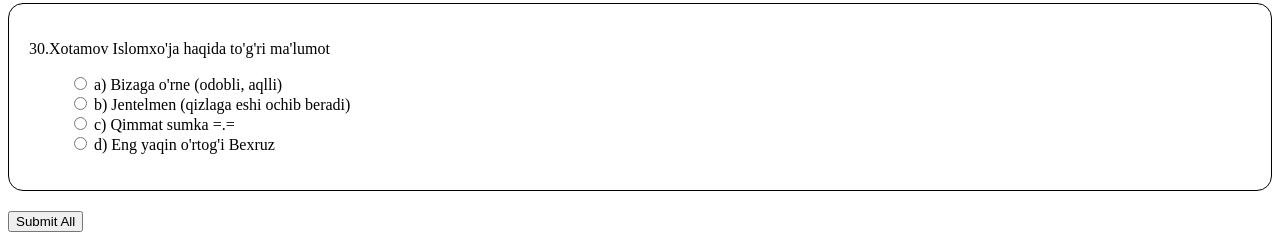
<file: Hard.html>
<!DOCTYPE html>
<html lang="en">
<head>
  <meta charset="UTF-8">
  <meta name="viewport" content="width=device-width, initial-scale=1.0">
  <title>Hard</title>
  <style>.submit{display:none;}</style>
  <link rel="stylesheet" href="main.css">
</head>
<body>

<h3>Afsuski savollar tuzishga ulgurmadim shu sababli savolsiz testlar ko'p va ulani hammasini javobi "c"</h3>
<p>Shuningdek ba'zi savollar hazil tariqasida yozilgan</p>

<div class="question" data-correct="3">
  <p>1.Anvarova Robiya haqida to'g'ri ma'lumot</p>
  <ul class="list">
    <li class="style"><label><input type="radio" name="q" value="3"> a) Telefoni mani zaryadkamdan zaryad omidi</label></li>
    <li class="style"><label><input type="radio" name="q" value="4"> b) Telefoniga samsung (kichkina uchli) zaryadka kerak</label></li>
    <li class="style"><label><input type="radio" name="q" value="5"> c) Sinifda oyna tomondan birinchi qatorning uchinchi qatorida otiradi</label></li>
    <li class="style"><label><input type="radio" name="q" value="6"> d) O'tirishi yomon ko'radi</label></li>
  </ul>
  <button class="submit">Submit</button>
  <p class="result"></p>
</div>

<div class="question" data-correct="5">
  <p>2.Rohila haqida to'g'ri ma'lumot</p>
  <ul class="list">
    <li class="style"><label><input type="radio" name="q" value="3"> a) Rohila 2009 yil</label></li>
    <li class="style"><label><input type="radio" name="q" value="4"> b) Telegramdagi niki kawasaki</label></li>
    <li class="style"><label><input type="radio" name="q" value="5"> c) Aziz haliyam ismini esidan chiqarib qo'yuradi</label></li>
    <li class="style"><label><input type="radio" name="q" value="6"> d) Kim o'zi u</label></li>
  </ul>
  <button class="submit">Submit</button>
  <p class="result"></p>
</div>

<div class="question" data-correct="4">
  <p>3.Anvarova Yasmina qaysi darsda</p>
  <video width="320" height="240" controls>
    <source src="video_2026-03-03_20-11-43.mp4" type="video/mp4">
  </video>
  <ul class="list">
    <li class="style"><label><input type="radio" name="q" value="3"> a) Rus tili</label></li>
    <li class="style"><label><input type="radio" name="q" value="4"> b) Ingiliz tili</label></li>
    <li class="style"><label><input type="radio" name="q" value="5"> c) Matematika</label></li>
    <li class="style"><label><input type="radio" name="q" value="6"> d) bu videoda Yasmina yo'q</label></li>
  </ul>
  <button class="submit">Submit</button>
  <p class="result"></p>
</div>

<div class="question" data-correct="3">
  <p>4.Behruz haqida to'g'ri ma'lumot</p>
  <ul class="list">
    <li class="style"><label><input type="radio" name="q" value="3"> a) Telegramga istoriya qo'yadi</label></li>
    <li class="style"><label><input type="radio" name="q" value="4"> b) sinifdagi eng og'ir bola</label></li>
    <li class="style"><label><input type="radio" name="q" value="5"> c) Matematikani boshladi</label></li>
    <li class="style"><label><input type="radio" name="q" value="6"> d) Sinifdagi eng bo'yi past bola</label></li>
  </ul>
  <button class="submit">Submit</button>
  <p class="result"></p>
</div>

<div class="question" data-correct="6">
  <p>5.OOOO Aziz</p>
  <ul class="list">
    <li class="style"><label><input type="radio" name="q" value="3"> a) 65+ kg</label></li>
    <li class="style"><label><input type="radio" name="q" value="4"> b) Qizi bor</label></li>
    <li class="style"><label><input type="radio" name="q" value="5"> c) Matematikani bilmidi</label></li>
    <li class="style"><label><input type="radio" name="q" value="6"> d) Burni 6-7 operatsiya bogan</label></li>
  </ul>
  <button class="submit">Submit</button>
  <p class="result"></p>
</div>

<div class="question" data-correct="3,4,6">
  <p>6.Eshquvatova Farangiz haqida to'g'ri ma'lumot</p>
  <ul class="list">
    <li class="style"><label><input type="radio" name="q" value="3"> a) Kunga qarabmi bilmiman lekin har xil personality</label></li>
    <li class="style"><label><input type="radio" name="q" value="4"> b) Absolutely unpredictable</label></li>
    <li class="style"><label><input type="radio" name="q" value="5"> c) Ishlidi</label></li>
    <li class="style"><label><input type="radio" name="q" value="6"> d) Sayohat qilib yashashni xohlaydi</label></li>
  </ul>
  <button class="submit">Submit</button>
  <p class="result"></p>
</div>

<div class="question" data-correct="5">
  <p>7.Faxriddinova Durdona</p>
  <ul class="list">
    <li class="style"><label><input type="radio" name="q" value="3"> a) Ingiliz tilini bilmidi</label></li>
    <li class="style"><label><input type="radio" name="q" value="4"> b) Rohila bilan qo'shilib jinnilila qiladi</label></li>
    <li class="style"><label><input type="radio" name="q" value="5"> c) Jim yurib ishini bitiradi (ingiliz tilida 5 ta o'yindan 3 tasida mafia bo'ldiya o'ziyam)</label></li>
    <li class="style"><label><input type="radio" name="q" value="6"> d) Sizdan bekitib cefr ogan</label></li>
  </ul>
  <button class="submit">Submit</button>
  <p class="result"></p>
</div>

<div class="question" data-correct="6">
  <p>8.Ibroximjanova Aziza haqida to'g'ri ma'lumot</p>
  <ul class="list">
    <li class="style"><label><input type="radio" name="q" value="3"> a) Kitob daftari har doim olib keladi</label></li>
    <li class="style"><label><input type="radio" name="q" value="4"> b) </label></li>
    <li class="style"><label><input type="radio" name="q" value="5"> c) </label></li>
    <li class="style"><label><input type="radio" name="q" value="6"> d) Matematikani yaxshi biladi</label></li>
  </ul>
  <button class="submit">Submit</button>
  <p class="result"></p>
</div>

<div class="question" data-correct="3,5">
  <p>9.Ilxomjonov Xasan haqida to'g'ri ma'lumot</p>
  <ul class="list">
    <li class="style"><label><input type="radio" name="q" value="3"> a) Vaziyatda shundo yo bop qoladi bilmiyam qolasiz</label></li>
    <li class="style"><label><input type="radio" name="q" value="4"> b) Hardoyimam sir saqlomidi</label></li>
    <li class="style"><label><input type="radio" name="q" value="5"> c) bemalol gaplshsa bo'ladi lyuboy gapga prikol qimidi(bitta shu ozi shunaqa adashmasam)</label></li>
    <li class="style"><label><input type="radio" name="q" value="6"> d) ko'p so'kadi</label></li>
  </ul>
  <button class="submit">Submit</button>
  <p class="result"></p>
</div>

<div class="question" data-correct="4">
  <p>10.Ilxomjonova Zuxra haqida to'g'ri ma'lumot</p>
  <ul class="list">
    <li class="style"><label><input type="radio" name="q" value="3"> a) Xasansiz kirmidi uyga, birga kirishadi</label></li>
    <li class="style"><label><input type="radio" name="q" value="4"> b) Uncha sezilmidi lekin rasa kulishib o'tirishadi Raxima bilan</label></li>
    <li class="style"><label><input type="radio" name="q" value="5"> c) ingiliz tilida gapiradi va qatnashadi</label></li>
    <li class="style"><label><input type="radio" name="q" value="6"> d) To'risini etaman bu savolmas tepadigi uchtadan bittasini tanlisiz lekin bitta project ni man, Aziz, Raxima, Zuxra qiganmiz telegramda bu ikkalasi qanaqa gaplashishini ko'rib ozim ochilib qogan bu kim dib, bir biriga teqizib gaplashishi ba'zida daje sal yomolashi vashee hayron qoganman</label></li>
  </ul>
  <button class="submit">Submit</button>
  <p class="result"></p>
</div>

<div class="question" data-correct="4,6">
  <p>11.Islomjonova Robiya haqida to'g'ri ma'lumot</p>
  <ul class="list">
    <li class="style"><label><input type="radio" name="q" value="3"> a) Ona tilini sizdan bekitib topshirdi va sizga etmadi IELTS ni etmagande</label></li>
    <li class="style"><label><input type="radio" name="q" value="4"> b) Endi sinifga keganimda judayam Farangiz bilan adashtirganman(ancha payt)</label></li>
    <li class="style"><label><input type="radio" name="q" value="5"> c) Sayohat qilishi uncha yoqtirmidi, keyinchali bitta davlatga ko'chib o'shatda yashashni xohlidi</label></li>
    <li class="style"><label><input type="radio" name="q" value="6"> d) Rohila nmadir qisa birinchiladan "Rohilaaa" diydigon odam</label></li>
  </ul>
  <button class="submit">Submit</button>
  <p class="result"></p>
</div>

<div class="question" data-correct="3">
  <p>12.Jo'rayev Bobur haqida to'g'ri ma'lumot</p>
  <ul class="list">
    <li class="style"><label><input type="radio" name="q" value="3"> a) Kacho'k</label></li>
    <li class="style"><label><input type="radio" name="q" value="4"> b) Ona tilini yaxshi ko'radi,qilolidi lekin dangasa</label></li>
    <li class="style"><label><input type="radio" name="q" value="5"> c) Qizla bilan yuradi</label></li>
    <li class="style"><label><input type="radio" name="q" value="6"> d) chakadi</label></li>
  </ul>
  <button class="submit">Submit</button>
  <p class="result"></p>
</div>

<div class="question" data-correct="5">
  <p>13.Karimov Asilbek haqida to'g'ri ma'lumot</p>
  <ul class="list">
    <li class="style"><label><input type="radio" name="q" value="3"> a) Somsani juda yaxshi ko'radi</label></li>
    <li class="style"><label><input type="radio" name="q" value="4"> b) Matematikani yaxshi biladi(Anvarri o'rtog'ide)</label></li>
    <li class="style"><label><input type="radio" name="q" value="5"> c) Anvar bilan bo'sa tamom ahvol og'ir</label></li>
    <li class="style"><label><input type="radio" name="q" value="6"> d) Ingiliz tiliga bormidi</label></li>
  </ul>
  <button class="submit">Submit</button>
  <p class="result"></p>
</div>

<div class="question" data-correct="5">
  <p>14.Kayumov Axmadali haqida to'g'ri ma'lumot</p>
  <ul class="list">
    <li class="style"><label><input type="radio" name="q" value="3"> a) Ham ishlidi ham o'qidi</label></li>
    <li class="style"><label><input type="radio" name="q" value="4"> b) </label></li>
    <li class="style"><label><input type="radio" name="q" value="5"> c) </label></li>
    <li class="style"><label><input type="radio" name="q" value="6"> d) </label></li>
  </ul>
  <button class="submit">Submit</button>
  <p class="result"></p>
</div>

<div class="question" data-correct="6,5">
  <p>15.Zilola Metodbirlashma haqida to'g'ri ma'lumot</p>
  <ul class="list">
    <li class="style"><label><input type="radio" name="q" value="3"> a) </label></li>
    <li class="style"><label><input type="radio" name="q" value="4"> b) </label></li>
    <li class="style"><label><input type="radio" name="q" value="5"> c) </label></li>
    <li class="style"><label><input type="radio" name="q" value="6"> d) </label></li>
  </ul>
  <button class="submit">Submit</button>
  <p class="result"></p>
</div>

<div class="question" data-correct="3,5">
  <p>16.Maisuti Simayijiang haqida to'g'ri ma'lumot</p>
  <ul class="list">
    <li class="style"><label><input type="radio" name="q" value="3"> a) </label></li>
    <li class="style"><label><input type="radio" name="q" value="4"> b) </label></li>
    <li class="style"><label><input type="radio" name="q" value="5"> c) </label></li>
    <li class="style"><label><input type="radio" name="q" value="6"> d) </label></li>
  </ul>
  <button class="submit">Submit</button>
  <p class="result"></p>
</div>

<div class="question" data-correct="5">
  <p>17.Muxamedov Abdulaziz haqida to'g'ri ma'lumot</p>
  <ul class="list">
    <li class="style"><label><input type="radio" name="q" value="3"> a) </label></li>
    <li class="style"><label><input type="radio" name="q" value="4"> b) </label></li>
    <li class="style"><label><input type="radio" name="q" value="5"> c) </label></li>
    <li class="style"><label><input type="radio" name="q" value="6"> d) </label></li>
  </ul>
  <button class="submit">Submit</button>
  <p class="result"></p>
</div>

<div class="question" data-correct="4,5">
  <p>18.Odilxonova Aziza haqida to'g'ri ma'lumot</p>
  <ul class="list">
    <li class="style"><label><input type="radio" name="q" value="3"> a) </label></li>
    <li class="style"><label><input type="radio" name="q" value="4"> b) </label></li>
    <li class="style"><label><input type="radio" name="q" value="5"> c) </label></li>
    <li class="style"><label><input type="radio" name="q" value="6"> d) </label></li>
  </ul>
  <button class="submit">Submit</button>
  <p class="result"></p>
</div>

<div class="question" data-correct="5">
  <p>19.Oybekova Ziyoda haqida to'g'ri ma'lumot</p>
  <ul class="list">
    <li class="style"><label><input type="radio" name="q" value="3"> a) </label></li>
    <li class="style"><label><input type="radio" name="q" value="4"> b) </label></li>
    <li class="style"><label><input type="radio" name="q" value="5"> c) </label></li>
    <li class="style"><label><input type="radio" name="q" value="6"> d) </label></li>
  </ul>
  <button class="submit">Submit</button>
  <p class="result"></p>
</div>

<div class="question" data-correct="3">
  <p>20.Primkulova Raximaxon haqida to'g'ri ma'lumot</p>
  <ul class="list">
    <li class="style"><label><input type="radio" name="q" value="3"> a) Manhwa(comicks) o'qidi</label></li>
    <li class="style"><label><input type="radio" name="q" value="4"> b) Zuxra bilanam gaplashmidi</label></li>
    <li class="style"><label><input type="radio" name="q" value="5"> c) Kitob ko'tarib yurishi yomon ko'radi</label></li>
    <li class="style"><label><input type="radio" name="q" value="6"> d) Ozi ishni hammasini qilishni yaxshi ko'radi</label></li>
  </ul>
  <button class="submit">Submit</button>
  <p class="result"></p>
</div>

<div class="question" data-correct="4,5">
  <p>21.Qudratova Shaxzoda haqida to'g'ri ma'lumot</p>
  <ul class="list">
    <li class="style"><label><input type="radio" name="q" value="3"> a) </label></li>
    <li class="style"><label><input type="radio" name="q" value="4"> b) </label></li>
    <li class="style"><label><input type="radio" name="q" value="5"> c) </label></li>
    <li class="style"><label><input type="radio" name="q" value="6"> d) </label></li>
  </ul>
  <button class="submit">Submit</button>
  <p class="result"></p>
</div>

<div class="question" data-correct="6">
  <p>22.Shahriddinova Malika haqida to'g'ri ma'lumot</p>
  <ul class="list">
    <li class="style"><label><input type="radio" name="q" value="3"> a) Ingiliz tilidan ham Ielts ham cefr topshirvotti</label></li>
    <li class="style"><label><input type="radio" name="q" value="4"> b) Sushini yomon ko'radi</label></li>
    <li class="style"><label><input type="radio" name="q" value="5"> c) 1.5 :)</label></li>
    <li class="style"><label><input type="radio" name="q" value="6"> d) Matematikaga qatnashgan</label></li>
  </ul>
  <button class="submit">Submit</button>
  <p class="result"></p>
</div>

<div class="question" data-correct="5">
  <p>23.Shaniyazov Samir haqida to'g'ri ma'lumot</p>
  <ul class="list">
    <li class="style"><label><input type="radio" name="q" value="3"> a) 9-siniflaga qaraganda ozdi</label></li>
    <li class="style"><label><input type="radio" name="q" value="4"> b) Yengi CHQBT ustozga yoqib qoldi</label></li>
    <li class="style"><label><input type="radio" name="q" value="5"> c) vesi 100+ kg</label></li>
    <li class="style"><label><input type="radio" name="q" value="6"> d) Id kartasini yo'qotib qo'ydi</label></li>
  </ul>
  <button class="submit">Submit</button>
  <p class="result"></p>
</div>

<div class="question" data-correct="4">
  <p>24.Shomurodov Anvarjon haqida to'g'ri ma'lumot</p>
  <ul class="list">
    <li class="style"><label><input type="radio" name="q" value="3"> a) Ne qaytib keganini hech kim bilmidi (qizini db)</label></li>
    <li class="style"><label><input type="radio" name="q" value="4"> b) Sinfning eng kuchli matematika o'quvchisi (ne "A" da o'qimidi o'zi...)</label></li>
    <li class="style"><label><input type="radio" name="q" value="5"> c) Ingiliz va rus tilida 1-guruhda o'qiydi</label></li>
    <li class="style"><label><input type="radio" name="q" value="6"> d) Hozi telefoni yo'q</label></li>
  </ul>
  <button class="submit">Submit</button>
  <p class="result"></p>
</div>

<div class="question" data-correct="5">
  <p>25.To'lqinova Madina haqida to'g'ri ma'lumot</p>
  <ul class="list">
    <li class="style"><label><input type="radio" name="q" value="3"> a) 11 "V" Abdulazizni radnoy singlisi</label></li>
    <li class="style"><label><input type="radio" name="q" value="4"> b) Bexruzi birodar azizi</label></li>
    <li class="style"><label><input type="radio" name="q" value="5"> c) самые быстрые руки на диком западе(bilmiman qattan shuncha yozishga uluradi 45 minutda)</label></li>
    <li class="style"><label><input type="radio" name="q" value="6"> d) Bizani maktabga 8-sinfda kegan</label></li>
  </ul>
  <button class="submit">Submit</button>
  <p class="result"></p>
</div>

<div class="question" data-correct="3,6">
  <p>26.Turayeva Asila haqida to'g'ri ma'lumot</p>
  <ul class="list">
    <li class="style"><label><input type="radio" name="q" value="3"> a) Spo'r o'ynash xato</label></li>
    <li class="style"><label><input type="radio" name="q" value="4"> b) Aktagon chempioni</label></li>
    <li class="style"><label><input type="radio" name="q" value="5"> c) Sigaret chakgan</label></li>
    <li class="style"><label><input type="radio" name="q" value="6"> d) Farangizi xarakteri o'xshasa bu jismonan ustozga o'xshaydi</label></li>
  </ul>
  <button class="submit">Submit</button>
  <p class="result"></p>
</div>

<div class="question" data-correct="3,6">
  <p>27.Xabibullayev Hasanxon haqida to'g'ri ma'lumot</p>
  <ul class="list">
    <li class="style"><label><input type="radio" name="q" value="3"> a) Boburni cho'p versiyasi</label></li>
    <li class="style"><label><input type="radio" name="q" value="4"> b) Matematikani bilmidi</label></li>
    <li class="style"><label><input type="radio" name="q" value="5"> c) Kichkinaligidan hozirdaka qilula qilardi(bemani)</label></li>
    <li class="style"><label><input type="radio" name="q" value="6"> d) It yo'nalishida o'qigan</label></li>
  </ul>
  <button class="submit">Submit</button>
  <p class="result"></p>
</div>

<div class="question" data-correct="4,6">
  <p>28.Xabibullayev Zuxraxon haqida to'g'ri ma'lumot</p>
  <ul class="list">
    <li class="style"><label><input type="radio" name="q" value="3"> a) Kundalik ko'mini kodini hammadan yaxshi biladi</label></li>
    <li class="style"><label><input type="radio" name="q" value="4"> b) Xasandan aqlliroq</label></li>
    <li class="style"><label><input type="radio" name="q" value="5"> c) Akasisiz bemalol yashidi</label></li>
    <li class="style"><label><input type="radio" name="q" value="6"> d) Orada akasidan bo'yi uzun bo'gan</label></li>
  </ul>
  <button class="submit">Submit</button>
  <p class="result"></p>
</div>

<div class="question" data-correct="4,3,6,5">
  <p>29.Xasanov Ulug'bek haqida noto'g'ri ma'lumot tanlang</p>
  <ul class="list">
    <li class="style"><label><input type="radio" name="q" value="3"> a) Alkogol ichgan</label></li>
    <li class="style"><label><input type="radio" name="q" value="4"> b) Sigaret chakadi</label></li>
    <li class="style"><label><input type="radio" name="q" value="5"> c) Qimor o'ynagan</label></li>
    <li class="style"><label><input type="radio" name="q" value="6"> d) barcha javoblar to'g'ri</label></li>
  </ul>
  <button class="submit">Submit</button>
  <p class="result"></p>
</div>

<div class="question" data-correct="5">
  <p>30.Xotamov Islomxo'ja haqida to'g'ri ma'lumot</p>
  <ul class="list">
    <li class="style"><label><input type="radio" name="q" value="3"> a) Bizaga o'rne (odobli, aqlli)</label></li>
    <li class="style"><label><input type="radio" name="q" value="4"> b) Jentelmen (qizlaga eshi ochib beradi)</label></li>
    <li class="style"><label><input type="radio" name="q" value="5"> c) Qimmat sumka =.=</label></li>
    <li class="style"><label><input type="radio" name="q" value="6"> d) Eng yaqin o'rtog'i Bexruz</label></li>
  </ul>
  <button class="submit">Submit</button>
  <p class="result"></p>
</div>


<button id="submit-all">Submit All</button>

<script>
const questions = document.querySelectorAll('.question');
questions.forEach((q, idx) => {
  const radios = q.querySelectorAll('input[type="radio"]');
  radios.forEach(r => r.name = `q${idx + 1}`);
});

let totalMistakes = 0;
let correctCount = 0;


const submitAll = document.getElementById('submit-all');
submitAll.addEventListener('click', () => {
  totalMistakes = 0;
  correctCount = 0;
  questions.forEach(q => {
    const correct = q.dataset.correct.split(/\s*,\s*/);
    const sel = q.querySelector('input[type="radio"]:checked');
    const res = q.querySelector('.result');
    if (!sel) {
      res.textContent = 'Tanlasenchi bittasini.';
      return;
    }
    if (correct.includes(sel.value)) {
      correctCount += 1;
    } else {
      totalMistakes += 1;
    }
  });
  let summary = document.getElementById('summary');
  if (!summary) {
    summary = document.createElement('p');
    summary.id = 'summary';
    document.body.appendChild(summary);
  }
  summary.textContent = `Jami to'g'ri: ${correctCount}, xatolar: ${totalMistakes}`;
  checkCompletion();
});

function checkCompletion() {
  const questions = document.querySelectorAll('.question');
  const allAnswered = Array.from(questions).every(q =>
    q.querySelector('input[type="radio"]:checked')
  );
  if (allAnswered) {
    if (totalMistakes === 0) {
      if (!document.querySelector('.final-result')) {
        const p = document.createElement('p');
        p.className = 'final-result';
        p.textContent =
          "🎉 Barcha savollarga javob berdingiz va xatolaringiz 5 tadan kam! Tabriklaymiz!  bu yakuniy kod The united classmates of high school Tabrikliman 30/30 shu munosabati bilan bitta lyuboy savolizga to'g'ri javob beraman.";
        document.body.appendChild(p);
      }
    } else if (totalMistakes < 5) {
      if (!document.querySelector('.final-result')) {
        const p = document.createElement('p');
        p.className = 'final-result';
        p.textContent =
          "🎉 Barcha savollarga javob berdingiz va xatolaringiz 5 tadan kam! Tabriklaymiz!  bu yakuniy kod The united classmates of high school ";
        document.body.appendChild(p);
      }
    }
  }
}
</script>
</body>
</html>
</file>
<file: main.css>
* {
  box-sizing: border-box;
}

a {
  text-decoration: none;
}

img {
  max-width: 100%;
}

.clasmates {
  border: none;
}

.mini {
  font-size: small;
}


.main-header {
  border: 3px solid rgb(122, 104, 104);
  border-radius: 6px;
}

.header {
  display: flex;
  justify-content: space-between;
  padding-top: 30px;
  padding-bottom: 20px;
  padding-left: 25px;
  padding-right: 25px;
}

.header-title {
  width: 170px;
  align-content: center;
  transition: transform 0.5s ease;
}
.header-title:hover {
  transform: scale(1.2);
}

.header-list {
  list-style: none;
  justify-content: space-between;
  display: flex;
}

.header-list-items {
  width: 70px;
  transition: color 0.5s ease;
  transition: transform 0.5s ease;
}
.header-list-items:hover {
  transform: scale(1.2);
}
.header-title:active {
  color: aqua;
}

.header-list-items-link {
  list-style: none;
  color: black;
}

.header-h3 {
  color: saddlebrown;
}

.question {
  background-color: #ffffff;
  border: 1px solid black;
  border-radius: 15px;
  padding: 20px;
  margin-bottom: 20px;
}

.list { 
  list-style: none;
}

.header {
  display: flex;
  padding: 15px;
}

.container-list {
    list-style: none;
    display: flex;
    text-align: right;
}

.container-items {
  width: 70px;
}

.container-items-link {
  color: black;
}
</file>
